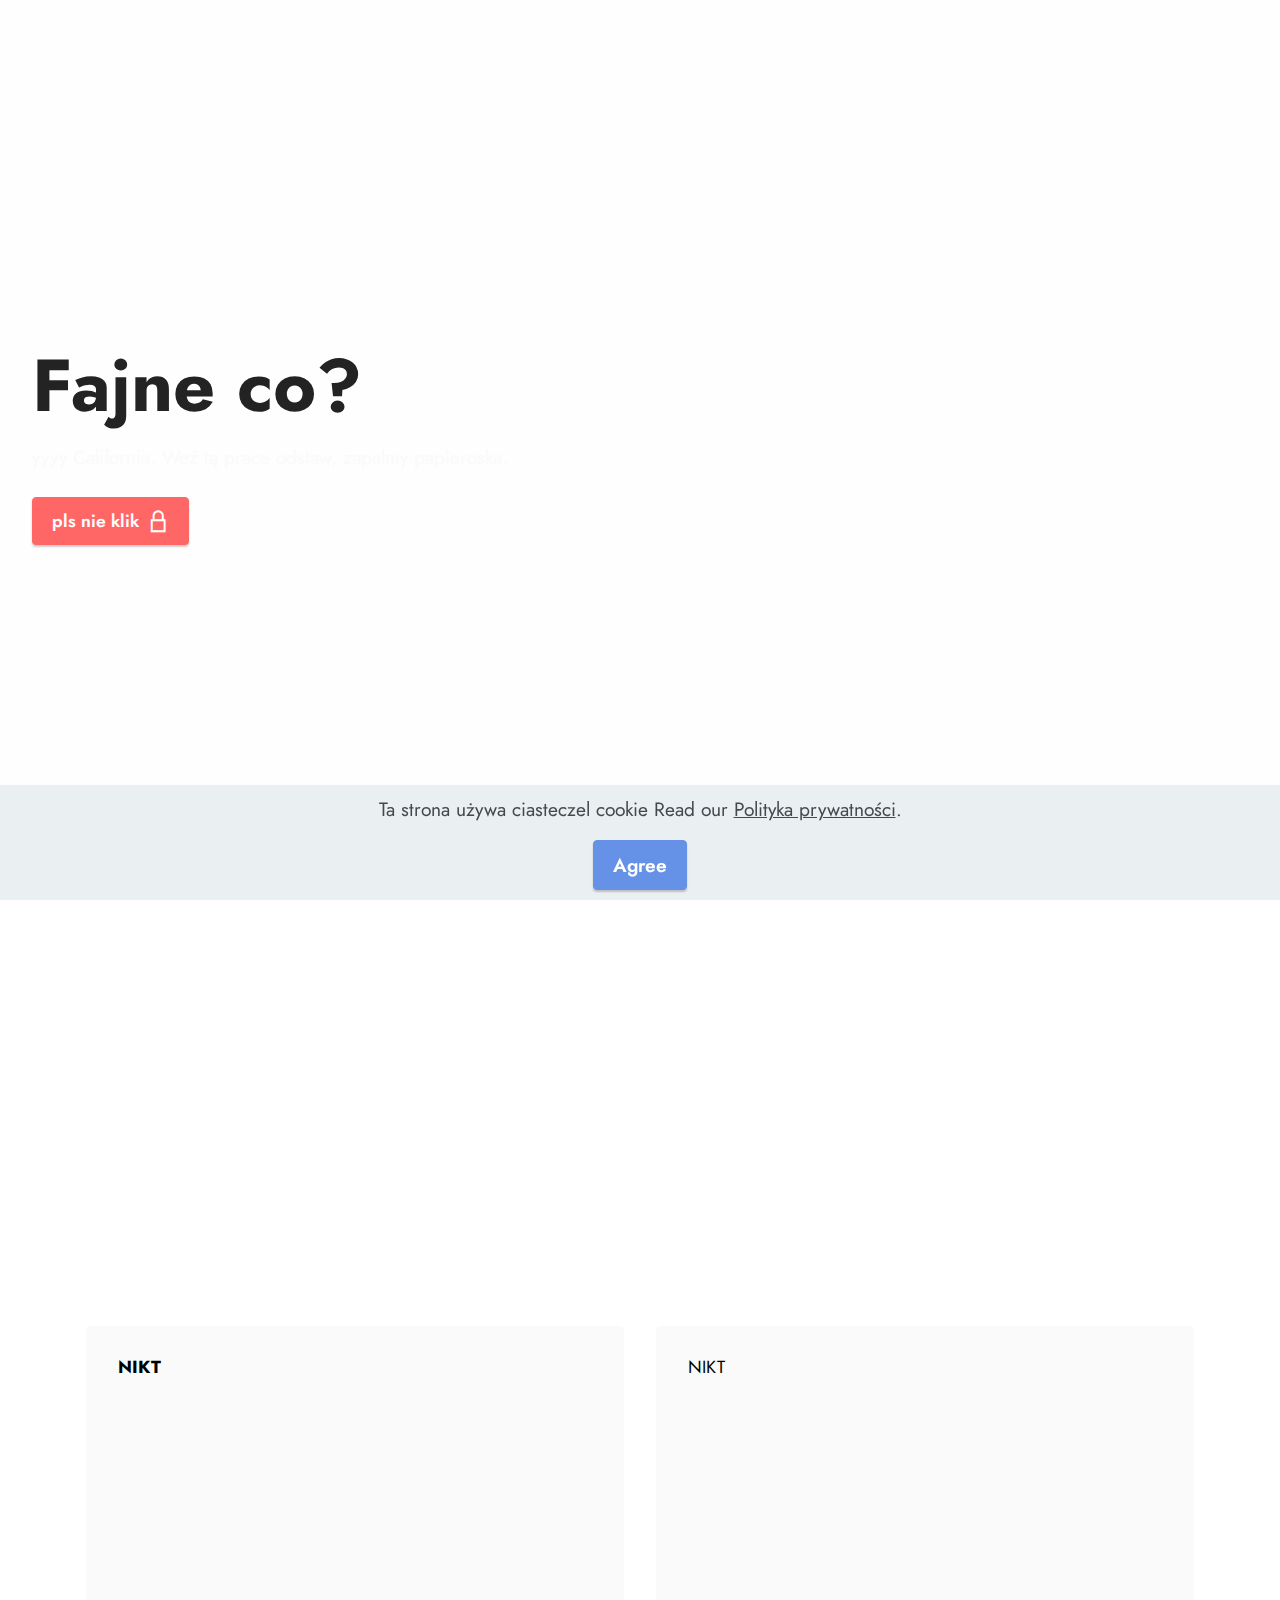
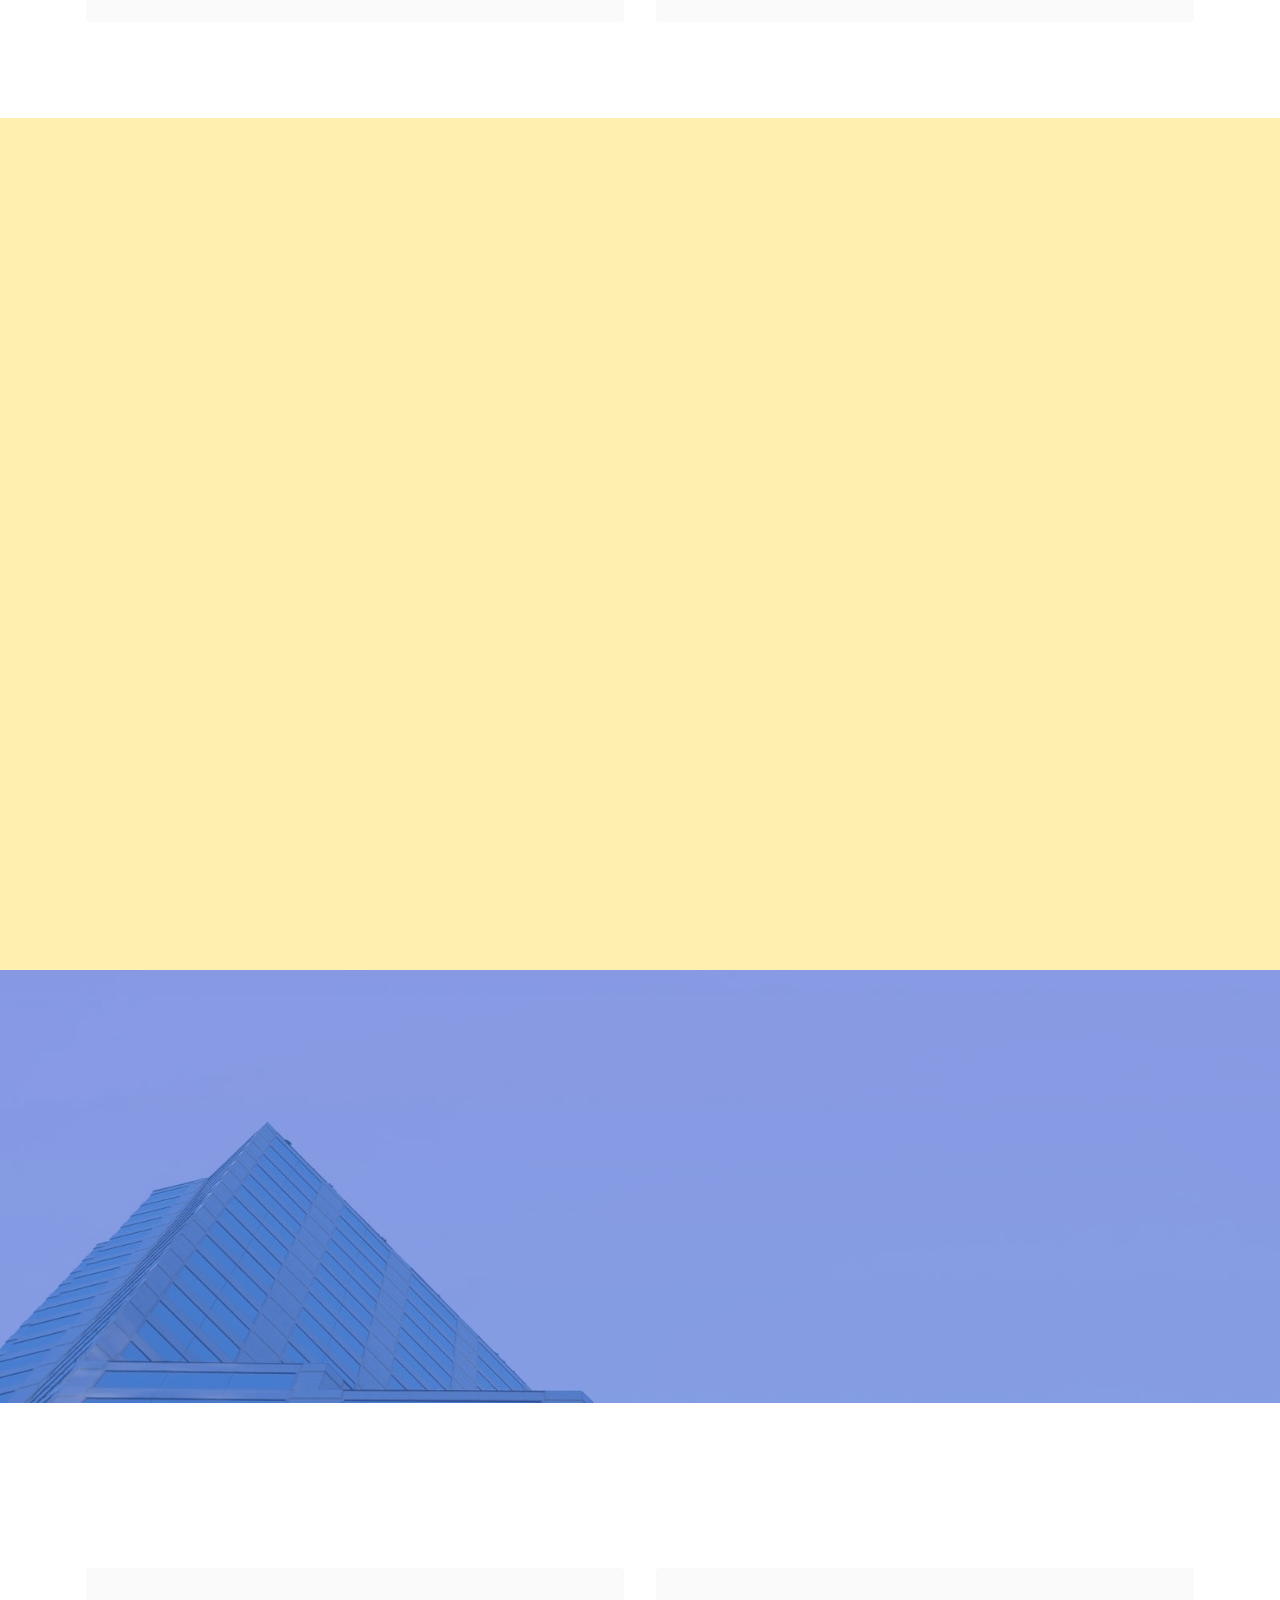
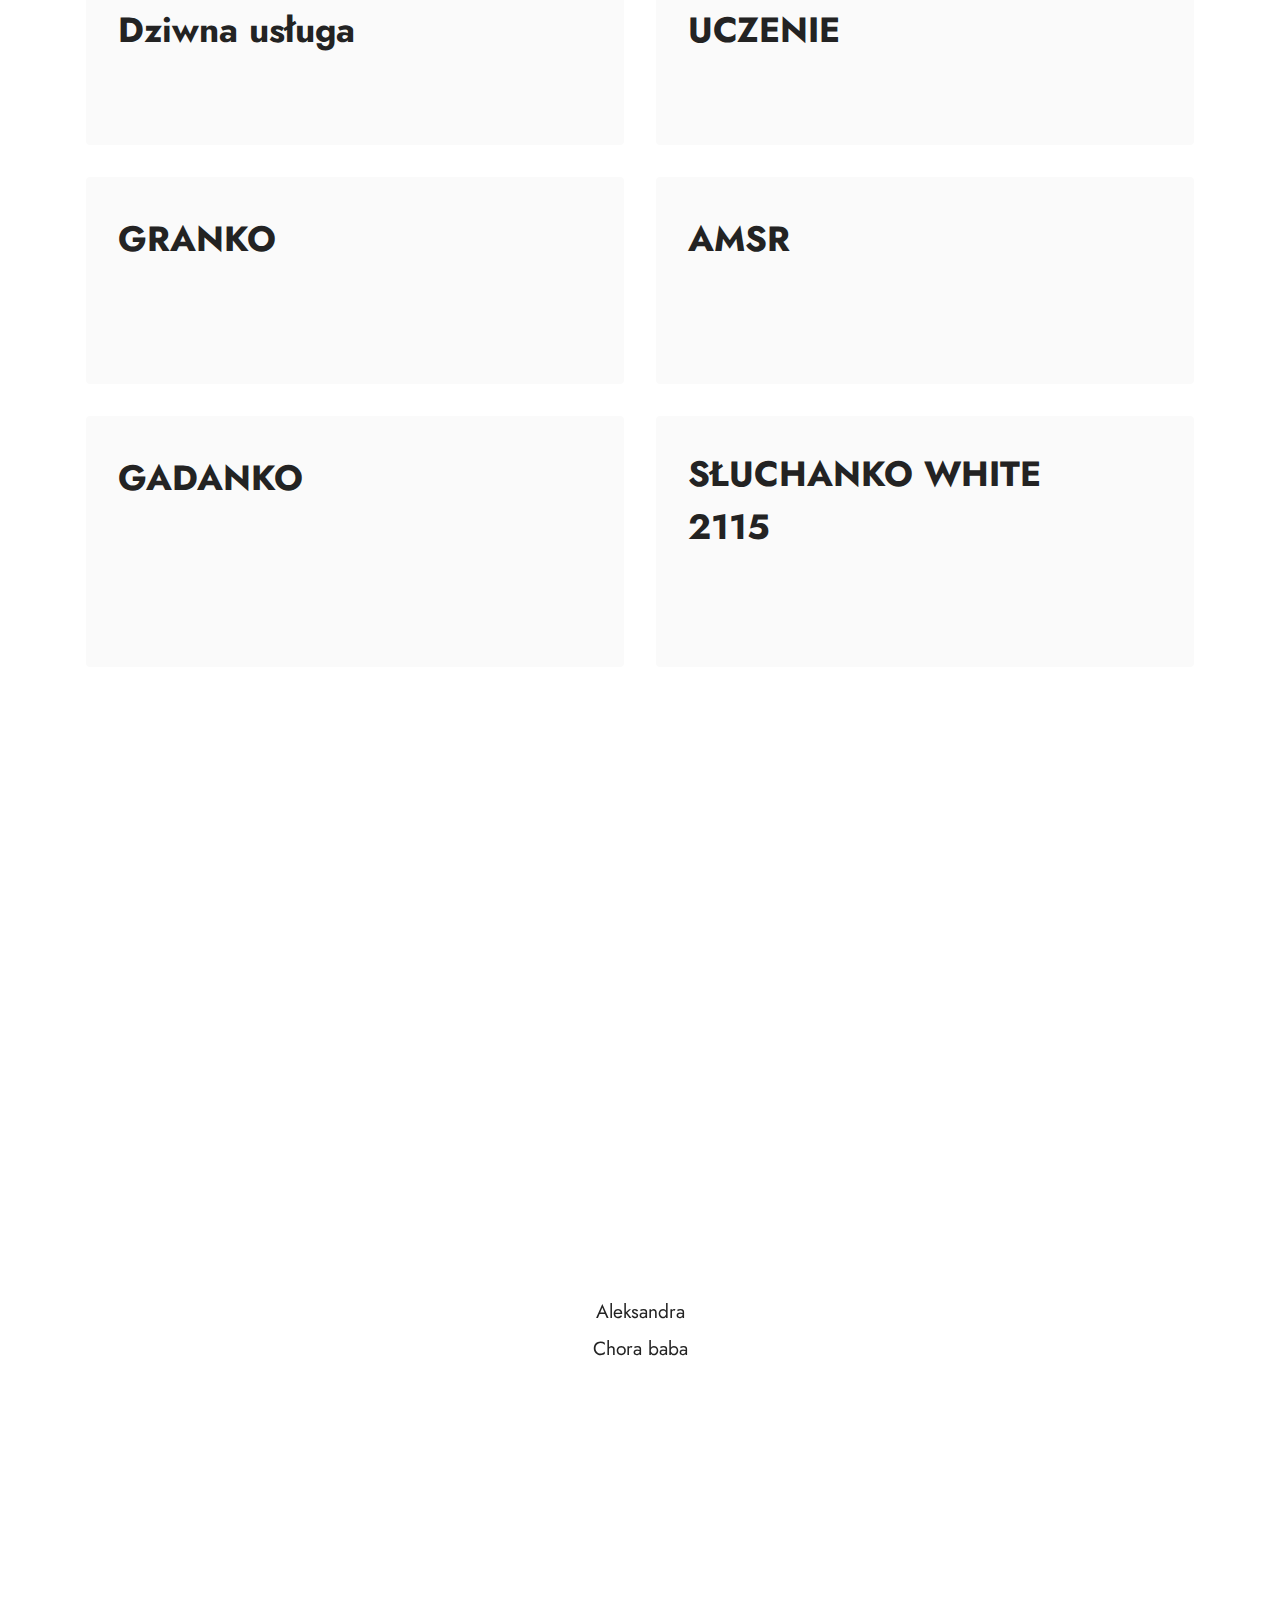
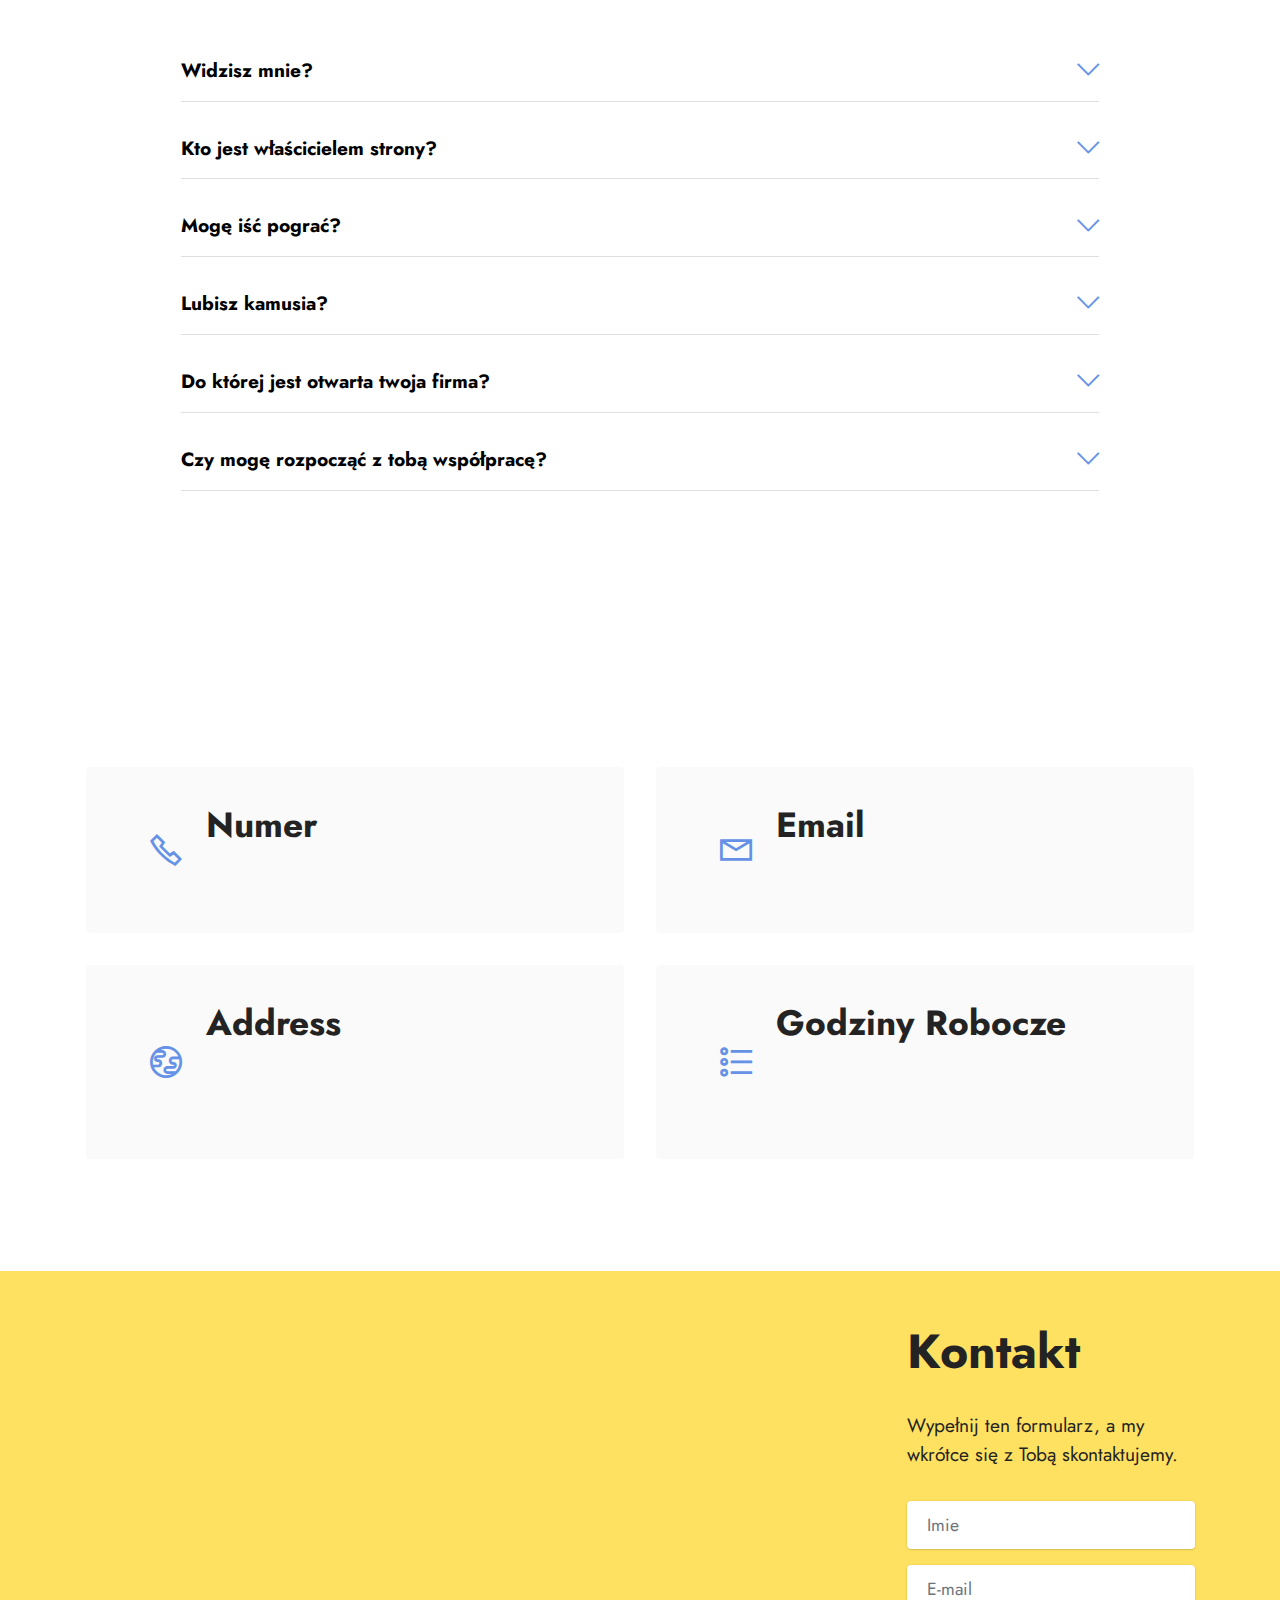
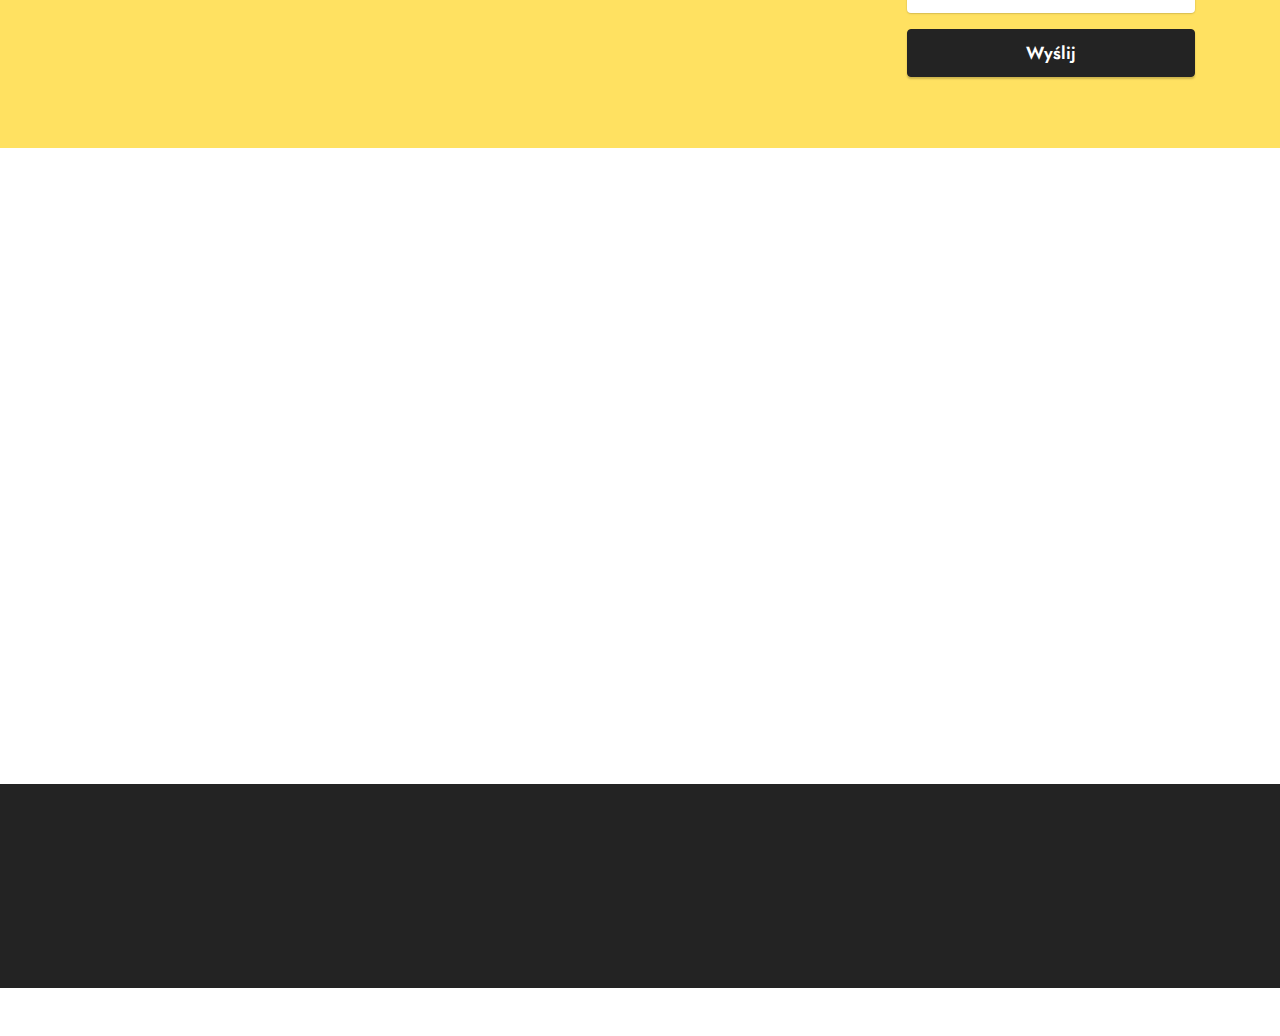
<file: index.html>
<!DOCTYPE html>
<html  >
<head>
  <!-- Site made with Mobirise Website Builder v5.5.2, https://mobirise.com -->
  <meta charset="UTF-8">
  <meta http-equiv="X-UA-Compatible" content="IE=edge">
  <meta name="generator" content="Mobirise v5.5.2, mobirise.com">
  <meta name="viewport" content="width=device-width, initial-scale=1, minimum-scale=1">
  <link rel="shortcut icon" href="assets/images/1014a2d9b45d44d49dee1a82f8d3a3f6-128x98.png" type="image/x-icon">
  <meta name="description" content="Fajny opis.">
  
  
  <title>coś</title>
  <link rel="stylesheet" href="assets/web/assets/mobirise-icons2/mobirise2.css">
  <link rel="stylesheet" href="assets/web/assets/mobirise-icons/mobirise-icons.css">
  <link rel="stylesheet" href="assets/bootstrap/css/bootstrap.min.css">
  <link rel="stylesheet" href="assets/bootstrap/css/bootstrap-grid.min.css">
  <link rel="stylesheet" href="assets/bootstrap/css/bootstrap-reboot.min.css">
  <link rel="stylesheet" href="assets/animatecss/animate.css">
  <link rel="stylesheet" href="assets/socicon/css/styles.css">
  <link rel="stylesheet" href="assets/theme/css/style.css">
  <link rel="preload" href="https://fonts.googleapis.com/css?family=Jost:100,200,300,400,500,600,700,800,900,100i,200i,300i,400i,500i,600i,700i,800i,900i&display=swap" as="style" onload="this.onload=null;this.rel='stylesheet'">
  <noscript><link rel="stylesheet" href="https://fonts.googleapis.com/css?family=Jost:100,200,300,400,500,600,700,800,900,100i,200i,300i,400i,500i,600i,700i,800i,900i&display=swap"></noscript>
  <link rel="preload" as="style" href="assets/mobirise/css/mbr-additional.css"><link rel="stylesheet" href="assets/mobirise/css/mbr-additional.css" type="text/css">
  
  
  
  
</head>
<body>
  
  <section data-bs-version="5.1" class="header1 cid-sQfX8ewOKv mbr-fullscreen" data-bg-video="https://www.youtube.com/watch?v=1WBFpkEBnN4" id="header1-m">

    

    <div class="mbr-overlay" style="opacity: 0.1; background-color: rgb(250, 250, 250);"></div>

    <div class="container-fluid">
        <div class="row">
            <div class="col-12 col-lg-6">
                <h1 class="mbr-section-title mbr-fonts-style mb-3 display-1"><strong>Fajne co?</strong></h1>
                
                <p class="mbr-text mbr-fonts-style display-7">
                    yyyy California. Weź tą prace odstaw, zapalmy papieroska.</p>
                <div class="mbr-section-btn mt-3"><a class="btn btn-secondary display-4" href="https://www.youtube.com/watch?v=aGpaW8Cs5fg"><span class="mobi-mbri mobi-mbri-lock mbr-iconfont mbr-iconfont-btn"></span>pls nie klik</a></div>
            </div>
        </div>
    </div>
</section>

<section data-bs-version="5.1" class="content4 cid-sQfXsyZBIr" id="content4-n">
    
    
    <div class="container">
        <div class="row justify-content-center">
            <div class="title col-md-12 col-lg-10">
                <h3 class="mbr-section-title mbr-fonts-style align-center mb-4 display-2"><strong>TRUDNE SPRAWY!</strong></h3>
                <h4 class="mbr-section-subtitle align-center mbr-fonts-style mb-4 display-5">Ty potrafisz coś</h4>
                
            </div>
        </div>
    </div>
</section>

<section data-bs-version="5.1" class="features4 cid-sQfYy6JCZk" id="features5-p">

    

    
    <div class="container">
        <div class="row">
            <div class="col-12 col-lg-6">
                <div class="card-wrapper">
                    <div class="row">
                        <div class="col-12 col-md-7">
                            <div class="text-wrapper">
                                <h6 class="card-subtitle mbr-fonts-style mb-2 display-4"><strong>NIKT</strong></h6>
                                <h5 class="card-title mbr-fonts-style display-5"><strong>KODOWANIE</strong></h5>
                                <p class="mbr-text mbr-fonts-style mb-5 display-4">YOU BYĆ NOOB!</p>
                                <div class="mbr-section-btn"><a href="https://www.kubanczyk.com/preorder/" class="btn btn-warning display-4">KLIK😫</a></div>
                            </div>
                        </div>
                        <div class="col-12 col-md-5">
                            <div class="img-wrapper">
                                <img src="assets/images/1.png" alt="Mobirise">
                            </div>
                        </div>
                    </div>
                </div>
            </div>
            <div class="col-12 col-lg-6">
                <div class="card-wrapper">
                    <div class="row">
                        <div class="col-12 col-md-7">
                            <div class="text-wrapper">
                                <h6 class="card-subtitle mbr-fonts-style mb-2 display-4">
                                    NIKT</h6>
                                <h5 class="card-title mbr-fonts-style display-5">
                                    <strong>MINECRAFT</strong></h5>
                                <p class="mbr-text mbr-fonts-style mb-5 display-4">YOU BYĆ PRO!</p>
                                <div class="mbr-section-btn"><a href="assets/files/lubella_plan_lekcji.pdf" class="btn btn-warning display-4">KLIK😎</a></div>
                            </div>
                        </div>
                        <div class="col-12 col-md-5">
                            <div class="img-wrapper">
                                <img src="assets/images/3.png" alt="Mobirise">
                            </div>
                        </div>
                    </div>
                </div>
            </div>
        </div>
    </div>
</section>

<section data-bs-version="5.1" class="header16 cid-sQfYISqWbT" id="header16-q">

    

    

    <div class="container">
        <div class="row justify-content-center">
            <div class="col-12 col-lg-10">
                <h1 class="mbr-section-title mbr-fonts-style mb-3 display-1"><strong>WHITE 2115</strong></h1>
                <p class="mbr-text mbr-fonts-style display-7"><strong>NIE WIEM CO TO ZA OPIS</strong></p>
                <div class="mbr-section-btn mt-3"><a class="btn btn-primary display-4" href="https://www.youtube.com/watch?v=1WBFpkEBnN4">KLIK</a></div>
                <div class="video-wrapper mt-4"><iframe class="mbr-embedded-video" src="https://www.youtube.com/embed/1WBFpkEBnN4?rel=0&amp;amp;showinfo=0&amp;autoplay=1&amp;loop=1&amp;playlist=1WBFpkEBnN4" width="1280" height="720" frameborder="0" allowfullscreen></iframe></div>
            </div>
        </div>
    </div>
</section>

<section data-bs-version="5.1" class="info3 cid-sQfXIj79m9" id="info3-o">

    

    <div class="mbr-overlay" style="opacity: 0.6; background-color: rgb(68, 121, 217);">
    </div>

    <div class="container">
        <div class="row justify-content-center">
            <div class="card col-12 col-lg-10">
                <div class="card-wrapper">
                    <div class="card-box align-center">
                        <h4 class="card-title mbr-fonts-style align-center mb-4 display-1"><strong>KLIKNIJ</strong></h4>
                        <p class="mbr-text mbr-fonts-style mb-4 display-7">
                            no kliknij</p>
                        <div class="mbr-section-btn mt-3"><a class="btn btn-warning display-4" href="https://www.youtube.com/watch?v=kVPbsokGgYY">KLIKNIJ MNIE!</a></div>
                    </div>
                </div>
            </div>
        </div>
    </div>
</section>

<section data-bs-version="5.1" class="features7 cid-sQfZuiv0pi" id="features8-t">
    <!---->
    
    
    <div class="container">
        <div class="row">
            <div class="title col-12">
                <h5 class="mbr-section-title mbr-fonts-style mb-3 display-2"><strong>USŁUGI</strong></h5>
                
            </div>
            <div class="card col-12 col-md-6">
                <div class="card-wrapper">
                    <div class="top-line">
                        <h6 class="card-title mbr-fonts-style display-5"><strong>Dziwna usługa</strong></h6>
                        <p class="mbr-text cost mbr-fonts-style display-5">39zł</p>
                    </div>
                    <div class="bottom-line">
                        <p class="mbr-text mbr-fonts-style display-7">Nie wiem możesz wymyślić.</p>
                    </div>
                </div>
            </div>
            <div class="card col-12 col-md-6">
                <div class="card-wrapper">
                    <div class="top-line">
                        <h6 class="card-title mbr-fonts-style display-5"><strong>UCZENIE</strong></h6>
                        <p class="mbr-text cost mbr-fonts-style display-5">49zł</p>
                    </div>
                    <div class="bottom-line">
                        <p class="mbr-text mbr-fonts-style display-7">Pls nie kupuj, nie lubie.&nbsp;</p>
                    </div>
                </div>
            </div>
            <div class="card col-12 col-md-6">
                <div class="card-wrapper">
                    <div class="top-line">
                        <h6 class="card-title mbr-fonts-style display-5"><strong>GRANKO</strong></h6>
                        <p class="mbr-text cost mbr-fonts-style display-5">39zł</p>
                    </div>
                    <div class="bottom-line">
                        <p class="mbr-text mbr-fonts-style display-7">
                            Jeżeli chcesz ze mną grać napisz do mnie na messengera<br>lub hangousts.</p>
                    </div>
                </div>
            </div>
            <div class="card col-12 col-md-6">
                <div class="card-wrapper">
                    <div class="top-line">
                        <h6 class="card-title mbr-fonts-style display-5"><strong>AMSR</strong></h6>
                        <p class="mbr-text cost mbr-fonts-style display-5">49zł</p>
                    </div>
                    <div class="bottom-line">
                        <p class="mbr-text mbr-fonts-style display-7">Też pls nie kupuj, nie lubie.</p>
                    </div>
                </div>
            </div>
            <div class="card col-12 col-md-6">
                <div class="card-wrapper">
                    <div class="top-line">
                        <h6 class="card-title mbr-fonts-style display-5"><strong>GADANKO</strong></h6>
                        <p class="mbr-text cost mbr-fonts-style display-5">39zł</p>
                    </div>
                    <div class="bottom-line">
                        <p class="mbr-text mbr-fonts-style display-7">Gadanko ze mną😍napisz na hangoustsie lub messenger.</p>
                    </div>
                </div>
            </div>
            <div class="card col-12 col-md-6">
                <div class="card-wrapper">
                    <div class="top-line">
                        <h6 class="card-title mbr-fonts-style display-5"><strong>SŁUCHANKO WHITE 2115</strong></h6>
                        <p class="mbr-text cost mbr-fonts-style display-5">49zł</p>
                    </div>
                    <div class="bottom-line">
                        <p class="mbr-text mbr-fonts-style display-7"><strong>Jeśli go lubisz to napisz na messie do mnie lub na hangoustsie.</strong></p>
                    </div>
                </div>
            </div>
            
            
            
            
            
            
        </div>
    </div>
</section>

<section data-bs-version="5.1" class="people5 mbr-embla cid-sQfZkDcXAX" data-bg-video="https://vimeo.com/428046504" id="people5-r">

    

    <div class="mbr-overlay" style="opacity: 0.9; background-color: rgb(255, 255, 255);">
    </div>

    <div class="position-relative text-center">
        <h3 class="mb-4 mbr-fonts-style display-2"><strong>OPINIE UŻYTKOWNIKÓW</strong></h3>

        <div class="embla" data-skip-snaps="true" data-align="center" data-auto-play-interval="5" data-draggable="true">
            <div class="embla__viewport container-fluid">
                <div class="embla__container">
                    <div class="embla__slide slider-image item" style="margin-left: 7rem; margin-right: 7rem;">
                        <div class="user">
                            <div class="user_image">
                                <div class="item-wrapper position-relative">
                                    <img src="assets/images/team3.jpg">
                                </div>
                            </div>
                            <div class="user_text mb-4">
                                <p class="mbr-fonts-style display-7">
                                    Bardzo dobra usługa, wybrałam słuchanie White 2115 ,<br>i jestem bardzo zadowolona. Chłop ma dobry gust.</p>
                            </div>
                            <div class="user_name mbr-fonts-style mb-2 display-7">Aleksandra</div>
                            <div class="user_desk mbr-fonts-style display-7">
                                Chora baba</div>
                        </div>
                    </div>
                    <div class="embla__slide slider-image item" style="margin-left: 7rem; margin-right: 7rem;">
                        <div class="user">
                            <div class="user_image">
                                <div class="item-wrapper position-relative">
                                    <img src="assets/images/team2.jpg">
                                </div>
                            </div>
                            <div class="user_text mb-4">
                                <p class="mbr-fonts-style display-7">
                                    Misztrzostwo!!.
                                </p>
                            </div>
                            <div class="user_name mbr-fonts-style mb-2 display-7"><strong>Jalapenio</strong></div>
                            <div class="user_desk mbr-fonts-style display-7">
                                nie znam</div>
                        </div>
                    </div>
                    <div class="embla__slide slider-image item" style="margin-left: 7rem; margin-right: 7rem;">
                        <div class="user">
                            <div class="user_image">
                                <div class="item-wrapper position-relative">
                                    <img src="assets/images/team1.jpg">
                                </div>
                            </div>
                            <div class="user_text mb-4">
                                <p class="mbr-fonts-style display-7">
                                    Super dało mi kopa do skakania po ścianach.
                                </p>
                            </div>
                            <div class="user_name mbr-fonts-style mb-2 display-7">
                                <strong>Bartek Małpa😛</strong></div>
                            <div class="user_desk mbr-fonts-style display-7">SZKOLNA MAŁPA</div>
                        </div>
                    </div>
                </div>
            </div>
            <button class="embla__button embla__button--prev">
                <span class="mobi-mbri mobi-mbri-arrow-prev mbr-iconfont" aria-hidden="true"></span>
                <span class="sr-only visually-hidden visually-hidden">Previous</span>
            </button>
            <button class="embla__button embla__button--next">
                <span class="mobi-mbri mobi-mbri-arrow-next mbr-iconfont" aria-hidden="true"></span>
                <span class="sr-only visually-hidden visually-hidden">Next</span>
            </button>
        </div>
    </div>
</section>

<section data-bs-version="5.1" class="content17 cid-sQfZZtWF1U" id="content17-v">

    

    
    
    <div class="container">
        
            <div class="row justify-content-center">
                <div class="col-12 col-md-10">
                    <div class="section-head align-center mb-4">
                        <h3 class="mbr-section-title mb-0 mbr-fonts-style display-2"><strong>Najczęściej zadawane pytania.</strong></h3>
                        
                    </div>
                    
                    <div id="bootstrap-toggle" class="toggle-panel accordionStyles tab-content">
                        <div class="card mb-3">
                            <div class="card-header" role="tab" id="headingOne">
                                <a role="button" class="collapsed panel-title text-black" data-toggle="collapse" data-bs-toggle="collapse" data-core="" href="#collapse1_7" aria-expanded="false" aria-controls="collapse1">
                                    <h6 class="panel-title-edit mbr-fonts-style mb-0 display-7"><strong>Widzisz mnie?</strong>
                                </h6>
                                    <span class="sign mbr-iconfont mbri-arrow-down"></span>
                                </a>
                            </div>
                            <div id="collapse1_7" class="panel-collapse noScroll collapse" role="tabpanel" aria-labelledby="headingOne">
                                <div class="panel-body">
                                    <p class="mbr-fonts-style panel-text display-7">Widzeee</p>
                                </div>
                            </div>
                        </div>
                        <div class="card mb-3">
                            <div class="card-header" role="tab" id="headingTwo">
                                <a role="button" class="collapsed panel-title text-black" data-toggle="collapse" data-bs-toggle="collapse" data-core="" href="#collapse2_7" aria-expanded="false" aria-controls="collapse2">
                                    <h6 class="panel-title-edit mbr-fonts-style mb-0 display-7"><strong>Kto jest właścicielem strony?</strong>
                                </h6>
                                    <span class="sign mbr-iconfont mbri-arrow-down"></span>
                                </a>

                            </div>
                            <div id="collapse2_7" class="panel-collapse noScroll collapse" role="tabpanel" aria-labelledby="headingTwo">
                                <div class="panel-body">
                                    <p class="mbr-fonts-style panel-text display-7">ktoś kłania się.</p>
                                </div>
                            </div>
                        </div>
                        <div class="card mb-3">
                            <div class="card-header" role="tab" id="headingThree">
                                <a role="button" class="collapsed panel-title text-black" data-toggle="collapse" data-bs-toggle="collapse" data-core="" href="#collapse3_7" aria-expanded="false" aria-controls="collapse3">
                                    <h6 class="panel-title-edit mbr-fonts-style mb-0 display-7"><strong>Mogę iść pograć?</strong>
                                </h6>
                                    <span class="sign mbr-iconfont mbri-arrow-down"></span>
                                </a>
                            </div>
                            <div id="collapse3_7" class="panel-collapse noScroll collapse" role="tabpanel" aria-labelledby="headingThree">
                                <div class="panel-body">
                                    <p class="mbr-fonts-style panel-text display-7">Tak ale ze mną</p>
                                </div>
                            </div>
                        </div>
                        <div class="card mb-3">
                            <div class="card-header" role="tab" id="headingThree">
                                <a role="button" class="collapsed panel-title text-black" data-toggle="collapse" data-bs-toggle="collapse" data-core="" href="#collapse4_7" aria-expanded="false" aria-controls="collapse4">
                                    <h6 class="panel-title-edit mbr-fonts-style mb-0 display-7"><strong>Lubisz kamusia?</strong>
                                </h6>
                                    <span class="sign mbr-iconfont mbri-arrow-down"></span>
                                </a>
                            </div>
                            <div id="collapse4_7" class="panel-collapse noScroll collapse" role="tabpanel" aria-labelledby="headingThree">
                                <div class="panel-body">
                                    <p class="mbr-fonts-style panel-text display-7">
                                       nigdy w życiuu</p>
                                </div>
                            </div>
                        </div>
                        <div class="card mb-3">
                            <div class="card-header" role="tab" id="headingThree">
                                <a role="button" class="collapsed panel-title text-black" data-toggle="collapse" data-bs-toggle="collapse" data-core="" href="#collapse5_7" aria-expanded="false" aria-controls="collapse5">
                                   <h6 class="panel-title-edit mbr-fonts-style mb-0 display-7"><strong>Do której jest otwarta twoja firma?</strong></h6>
                                        <span class="mbr-iconfont mobi-mbri-arrow-down mobi-mbri"></span>
                                </a>
                            </div>
                            <div id="collapse5_7" class="panel-collapse noScroll collapse" role="tabpanel" aria-labelledby="headingThree">
                                <div class="panel-body">
                                    <p class="mbr-fonts-style panel-text display-7">Czytaj na dole!</p>
                                </div>
                            </div>
                        </div>
                        <div class="card mb-3">
                            <div class="card-header" role="tab" id="headingThree">
                                <a role="button" class="collapsed panel-title text-black" data-toggle="collapse" data-bs-toggle="collapse" data-core="" href="#collapse6_7" aria-expanded="false" aria-controls="collapse6">
                                    <h6 class="panel-title-edit mbr-fonts-style mb-0 display-7"><strong>Czy mogę rozpocząć z tobą współpracę?</strong></h6>
                                    <span class="mbr-iconfont mobi-mbri-arrow-down mobi-mbri"></span>
                                </a>
                            </div>
                            <div id="collapse6_7" class="panel-collapse noScroll collapse" role="tabpanel" aria-labelledby="headingThree">
                                <div class="panel-body">
                                    <p class="mbr-fonts-style panel-text display-7">Nie</p>
                                </div>
                            </div>
                        </div>
                    </div>
                </div>
            </div>
        </div>
</section>

<section data-bs-version="5.1" class="contacts2 cid-sQg0oUAOuH" id="contacts2-w">
    <!---->
    
    
    <div class="container">
        <div class="mbr-section-head">
            <h3 class="mbr-section-title mbr-fonts-style align-center mb-0 display-2"><strong>Kontakty</strong></h3>
            
        </div>
        <div class="row justify-content-center mt-4">
            <div class="card col-12 col-md-6">
                <div class="card-wrapper">
                    <div class="image-wrapper">
                        <span class="mbr-iconfont mobi-mbri-phone mobi-mbri"></span>
                    </div>
                    <div class="text-wrapper">
                        <h6 class="card-title mbr-fonts-style mb-1 display-5"><strong>Numer</strong></h6>
                        <p class="mbr-text mbr-fonts-style display-7">997</p>
                    </div>
                </div>
            </div>
            <div class="card col-12 col-md-6">
                <div class="card-wrapper">
                    <div class="image-wrapper">
                        <span class="mbr-iconfont mobi-mbri-letter mobi-mbri"></span>
                    </div>
                    <div class="text-wrapper">
                        <h6 class="card-title mbr-fonts-style mb-1 display-5">
                            <strong>Email</strong></h6>
                        <p class="mbr-text mbr-fonts-style display-7">pan_pawel29@op.pl</p>
                    </div>
                </div>
            </div>
            <div class="card col-12 col-md-6">
                <div class="card-wrapper">
                    <div class="image-wrapper">
                        <span class="mbr-iconfont mobi-mbri-globe mobi-mbri"></span>
                    </div>
                    <div class="text-wrapper">
                        <h6 class="card-title mbr-fonts-style mb-1 display-5">
                            <strong>Address</strong>
                        </h6>
                        <p class="mbr-text mbr-fonts-style display-7">UP Warszawa 150 FILIP ERNEST PANEK
<br>Sarmacka 5, 02-975 Warszawa</p>
                    </div>
                </div>
            </div>
            <div class="card col-12 col-md-6">
                <div class="card-wrapper">
                    <div class="image-wrapper">
                        <span class="mbr-iconfont mobi-mbri-bulleted-list mobi-mbri"></span>
                    </div>
                    <div class="text-wrapper">
                        <h6 class="card-title mbr-fonts-style mb-1 display-5">
                            <strong>Godziny Robocze</strong></h6>
                        <p class="mbr-text mbr-fonts-style display-7">17:59 - 18:00
                        </p>
                    </div>
                </div>
            </div>
        </div>
    </div>
</section>

<section data-bs-version="5.1" class="form3 cid-sQjTBnhUpr" id="form3-z">

    

    

    <div class="container-fluid">
        <div class="row justify-content-center">
            <div class="col-lg-7 col-12">
                <div class="image-wrapper">
                    <img class="w-100" src="assets/images/features6.jpg" alt="Mobirise">
                </div>
            </div>
            <div class="col-lg-3 offset-lg-1 mbr-form" data-form-type="formoid">
                <form action="https://mobirise.eu/" method="POST" class="mbr-form form-with-styler" data-form-title="Form Name"><input type="hidden" name="email" data-form-email="true" value="1cJbAnRSBBYuPQWGgoXXZt+omB36IR6ybIuFo3mWBHL/CQB8JoPoSWczan3SXYN+BmH6sM5sYsPqeDLM9AhdzCBveRwcjK3/zUPWmbrWhgEHc44DtVIyiYtIvkx9jRWm">
                    <div class="row">
                        <div hidden="hidden" data-form-alert="" class="alert alert-success col-12">Dziękujemy za pomoc w rozwijaniu naszej strony!</div>
                        <div hidden="hidden" data-form-alert-danger="" class="alert alert-danger col-12">Oops...! some
                            problem!</div>
                    </div>
                    <div class="dragArea row">
                        <div class="col-lg-12 col-md-12 col-sm-12">
                            <h1 class="mbr-section-title mb-4 display-2">
                                <strong>Kontakt</strong></h1>
                        </div>
                        <div class="col-lg-12 col-md-12 col-sm-12">
                            <p class="mbr-text mbr-fonts-style mb-4 display-7">Wypełnij ten formularz, a my wkrótce się z Tobą skontaktujemy.</p>
                        </div>
                        <div data-for="name" class="col-lg-12 col-md col-sm-12 form-group mb-3">
                            <input type="text" name="name" placeholder="Imie" data-form-field="name" class="form-control" value="" id="name-form3-z">
                        </div>
                        <div class="col-lg-12 col-md col-sm-12 form-group mb-3" data-for="email">
                            <input type="email" name="email" placeholder="E-mail" data-form-field="email" class="form-control" value="" id="email-form3-z">
                        </div>
                        <div class="col-md-auto col-12 mbr-section-btn"><button type="submit" class="btn btn-black display-4">Wyślij</button></div>
                    </div>
                </form>
            </div>
            <div class="offset-lg-1"></div>
        </div>
    </div>
</section>

<section data-bs-version="5.1" class="clients1 cid-sQfZRXB3lC" id="clients1-u">
    
    <div class="images-container container">
        <div class="mbr-section-head">
            
            
            
        </div>
        <div class="row justify-content-center mt-4">
            <div class="col-md-3 card">
                <img src="assets/images/1.png">
            </div>
            <div class="col-md-3 card">
                <img src="assets/images/2.png">
            </div>
            <div class="col-md-3 card">
                <img src="assets/images/3.png">
            </div>
            <div class="col-md-3 card">
                <img src="assets/images/4.png">
            </div>
            <div class="col-md-3 card">
                <img src="assets/images/2.png">
            </div>
            <div class="col-md-3 card">
                <img src="assets/images/3.png">
            </div>
            <div class="col-md-3 card">
                <img src="assets/images/4.png">
            </div>
            <div class="col-md-3 card">
                <img src="assets/images/5.png">
            </div>
        </div>
    </div>
</section>

<section data-bs-version="5.1" class="contacts4 cid-sQg0vjgTWG" id="contacts4-x">

    

    

    <div class="container">
        <div class="row align-items-center justify-content-center">
            <div class="text-content col-12 col-md-6">
                <h2 class="mbr-section-title mbr-fonts-style display-2">
                    <strong>Zaobserwuj nas!</strong></h2>
                <p class="mbr-text mbr-fonts-style display-7">Możesz nasz zaobserwować na Social Mediach!</p>
            </div>
            <div class="icons d-flex align-items-center col-12 col-md-6 justify-content-end mt-md-0 mt-2 flex-wrap">
                <a href="https://twitter.com/lubie_wybuchy" target="_blank">
                    <span class="mbr-iconfont mbr-iconfont-social socicon-twitter socicon"></span>
                </a>
                <a href="https://steamcommunity.com/profiles/76561198337242013/" target="_blank">
                    <span class="mbr-iconfont mbr-iconfont-social socicon-steam socicon"></span>
                </a>
                <a href="https://www.youtube.com/channel/UCvwdJqOMhXr-dNl2K6qTlOw" target="_blank">
                    <span class="mbr-iconfont mbr-iconfont-social socicon-youtube socicon"></span>
                </a>
                <a href="https://www.instagram.com/2115white/?hl=pl" target="_blank">
                    <span class="mbr-iconfont mbr-iconfont-social socicon-instagram socicon"></span>
                </a>
                
                
                
                
                
                
            </div>
        </div>
    </div>
    
</section>

<section data-bs-version="5.1" class="footer3 cid-s48P1Icc8J" once="footers" id="footer3-i">

    

    

    <div class="container">
        <div class="media-container-row align-center mbr-white">
            <div class="row row-links">
                <ul class="foot-menu">
                    
                    
                    
                    
                    
                <li class="foot-menu-item mbr-fonts-style display-7"><a href="https://discord.gg/ekipatk" class="text-primary">Centrum pomocy!</a></li><li class="foot-menu-item mbr-fonts-style display-7"><a href="https://deal.kinguin.net/blackfridaysale?r=yoshi&cid=27820c0e&utm_campaign=YoshihitoMayo%20Campaign&utm_source=partner&utm_medium=yoshihitomayo" class="text-primary">xd</a><br><br></li><li class="foot-menu-item mbr-fonts-style display-7"><a href="https://accounts.snapchat.com/accounts/snapcodes" class="text-primary">coś fajnego!</a></li></ul>
            </div>
            <div class="row social-row">
                <div class="social-list align-right pb-2">
                    
                    
                    
                    
                    
                    
                <div class="soc-item">
                        <a href="https://twitter.com/mobirise" target="_blank">
                            <span class="socicon-twitter socicon mbr-iconfont mbr-iconfont-social"></span>
                        </a>
                    </div><div class="soc-item">
                        <a href="https://www.facebook.com/pages/Mobirise/1616226671953247" target="_blank">
                            <span class="socicon-facebook socicon mbr-iconfont mbr-iconfont-social"></span>
                        </a>
                    </div><div class="soc-item">
                        <a href="https://www.youtube.com/c/mobirise" target="_blank">
                            <span class="socicon-youtube socicon mbr-iconfont mbr-iconfont-social"></span>
                        </a>
                    </div><div class="soc-item">
                        <a href="https://instagram.com/mobirise" target="_blank">
                            <span class="mbr-iconfont mbr-iconfont-social socicon-instagram socicon"></span>
                        </a>
                    </div></div>
            </div>
            <div class="row row-copirayt">
                <p class="mbr-text mb-0 mbr-fonts-style mbr-white align-center display-7">
                    © Arasaka 2021 Dziwczy. All Rights Reserved.
                </p>
            </div>
        </div>
    </div>
</section><section style="background-color: #fff; font-family: -apple-system, BlinkMacSystemFont, 'Segoe UI', 'Roboto', 'Helvetica Neue', Arial, sans-serif; color:#aaa; font-size:12px; padding: 0; align-items: center; display: flex;"><a href="https://mobirise.site/k" style="flex: 1 1; height: 3rem; padding-left: 1rem;"></a><p style="flex: 0 0 auto; margin:0; padding-right:1rem;"><a href="https://mobirise.site/t" style="color:#aaa;">Created</a> with Mobirise website template</p></section><script src="assets/bootstrap/js/bootstrap.bundle.min.js"></script>  <script src="assets/web/assets/cookies-alert-plugin/cookies-alert-core.js"></script>  <script src="assets/web/assets/cookies-alert-plugin/cookies-alert-script.js"></script>  <script src="assets/smoothscroll/smooth-scroll.js"></script>  <script src="assets/ytplayer/index.js"></script>  <script src="assets/vimeoplayer/player.js"></script>  <script src="assets/playervimeo/vimeo_player.js"></script>  <script src="assets/embla/embla.min.js"></script>  <script src="assets/embla/script.js"></script>  <script src="assets/mbr-switch-arrow/mbr-switch-arrow.js"></script>  <script src="assets/sociallikes/social-likes.js"></script>  <script src="assets/theme/js/script.js"></script>  <script src="assets/formoid/formoid.min.js"></script>  
  
  
<input name="cookieData" type="hidden" data-cookie-customDialogSelector='null' data-cookie-colorText='#424a4d' data-cookie-colorBg='rgba(234, 239, 241, 0.99)' data-cookie-textButton='Agree' data-cookie-colorButton='' data-cookie-colorLink='#424a4d' data-cookie-underlineLink='true' data-cookie-text="Ta strona używa ciasteczel cookie Read our <a href='polityka-prywatnosci.html'>Polityka prywatności</a>.">
   <div id="scrollToTop" class="scrollToTop mbr-arrow-up"><a style="text-align: center;"><i class="mbr-arrow-up-icon mbr-arrow-up-icon-cm cm-icon cm-icon-smallarrow-up"></i></a></div>
    <input name="animation" type="hidden">
  </body>
</html>
</file>
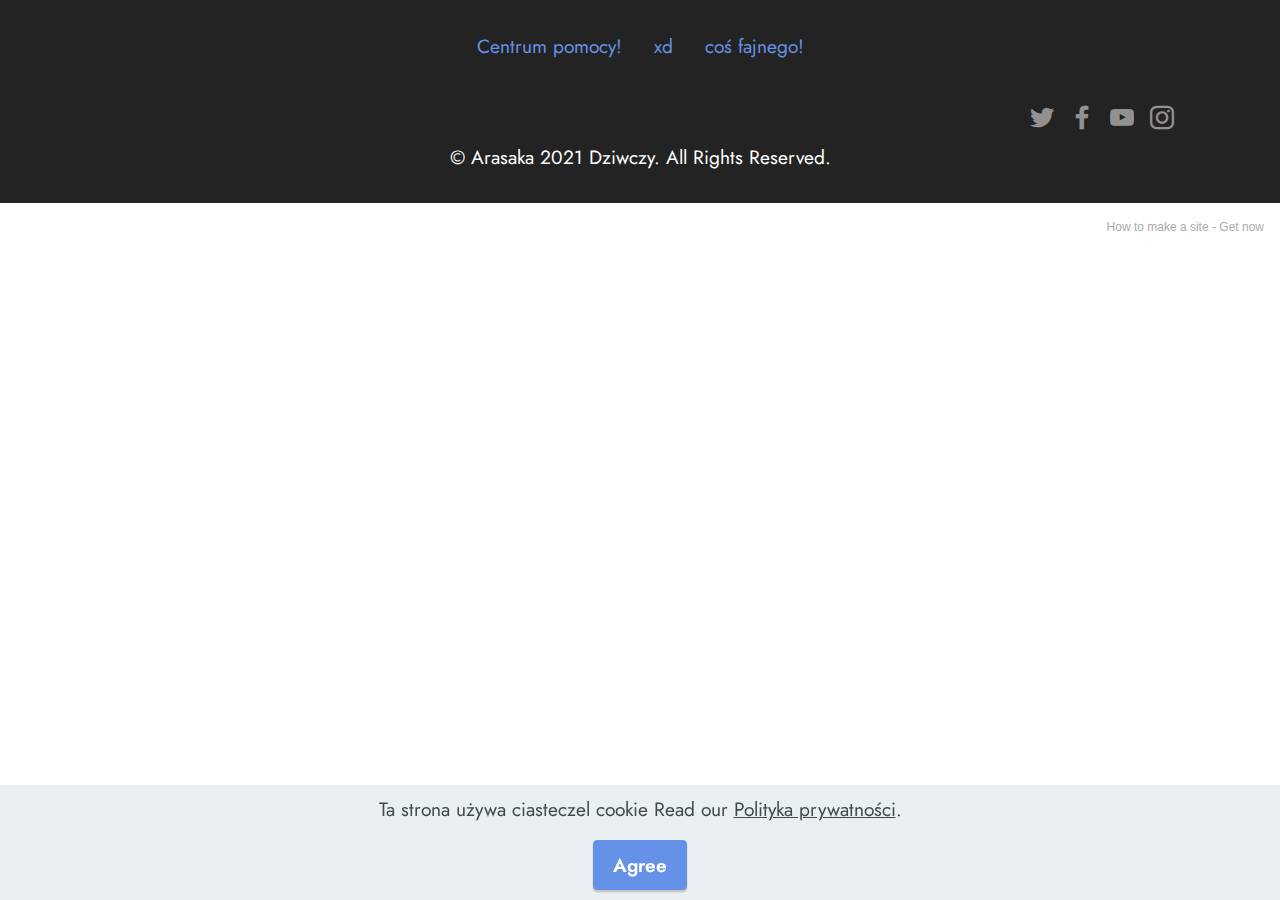
<file: polityka-prywatnosci.html>
<!DOCTYPE html>
<html  >
<head>
  <!-- Site made with Mobirise Website Builder v5.5.2, https://mobirise.com -->
  <meta charset="UTF-8">
  <meta http-equiv="X-UA-Compatible" content="IE=edge">
  <meta name="generator" content="Mobirise v5.5.2, mobirise.com">
  <meta name="viewport" content="width=device-width, initial-scale=1, minimum-scale=1">
  <link rel="shortcut icon" href="assets/images/1014a2d9b45d44d49dee1a82f8d3a3f6-128x98.png" type="image/x-icon">
  <meta name="description" content="Fajny opis.">
  
  
  <title>Polityka Prywatności</title>
  <link rel="stylesheet" href="assets/bootstrap/css/bootstrap.min.css">
  <link rel="stylesheet" href="assets/bootstrap/css/bootstrap-grid.min.css">
  <link rel="stylesheet" href="assets/bootstrap/css/bootstrap-reboot.min.css">
  <link rel="stylesheet" href="assets/animatecss/animate.css">
  <link rel="stylesheet" href="assets/socicon/css/styles.css">
  <link rel="stylesheet" href="assets/theme/css/style.css">
  <link rel="preload" href="https://fonts.googleapis.com/css?family=Jost:100,200,300,400,500,600,700,800,900,100i,200i,300i,400i,500i,600i,700i,800i,900i&display=swap" as="style" onload="this.onload=null;this.rel='stylesheet'">
  <noscript><link rel="stylesheet" href="https://fonts.googleapis.com/css?family=Jost:100,200,300,400,500,600,700,800,900,100i,200i,300i,400i,500i,600i,700i,800i,900i&display=swap"></noscript>
  <link rel="preload" as="style" href="assets/mobirise/css/mbr-additional.css"><link rel="stylesheet" href="assets/mobirise/css/mbr-additional.css" type="text/css">
  
  
  
  
</head>
<body>
  
  <section data-bs-version="5.1" class="footer3 cid-s48P1Icc8J" once="footers" id="footer3-y">

    

    

    <div class="container">
        <div class="media-container-row align-center mbr-white">
            <div class="row row-links">
                <ul class="foot-menu">
                    
                    
                    
                    
                    
                <li class="foot-menu-item mbr-fonts-style display-7"><a href="https://discord.gg/ekipatk" class="text-primary">Centrum pomocy!</a></li><li class="foot-menu-item mbr-fonts-style display-7"><a href="https://deal.kinguin.net/blackfridaysale?r=yoshi&cid=27820c0e&utm_campaign=YoshihitoMayo%20Campaign&utm_source=partner&utm_medium=yoshihitomayo" class="text-primary">xd</a><br><br></li><li class="foot-menu-item mbr-fonts-style display-7"><a href="https://accounts.snapchat.com/accounts/snapcodes" class="text-primary">coś fajnego!</a></li></ul>
            </div>
            <div class="row social-row">
                <div class="social-list align-right pb-2">
                    
                    
                    
                    
                    
                    
                <div class="soc-item">
                        <a href="https://twitter.com/mobirise" target="_blank">
                            <span class="socicon-twitter socicon mbr-iconfont mbr-iconfont-social"></span>
                        </a>
                    </div><div class="soc-item">
                        <a href="https://www.facebook.com/pages/Mobirise/1616226671953247" target="_blank">
                            <span class="socicon-facebook socicon mbr-iconfont mbr-iconfont-social"></span>
                        </a>
                    </div><div class="soc-item">
                        <a href="https://www.youtube.com/c/mobirise" target="_blank">
                            <span class="socicon-youtube socicon mbr-iconfont mbr-iconfont-social"></span>
                        </a>
                    </div><div class="soc-item">
                        <a href="https://instagram.com/mobirise" target="_blank">
                            <span class="mbr-iconfont mbr-iconfont-social socicon-instagram socicon"></span>
                        </a>
                    </div></div>
            </div>
            <div class="row row-copirayt">
                <p class="mbr-text mb-0 mbr-fonts-style mbr-white align-center display-7">
                    © Arasaka 2021 Dziwczy. All Rights Reserved.
                </p>
            </div>
        </div>
    </div>
</section><section style="background-color: #fff; font-family: -apple-system, BlinkMacSystemFont, 'Segoe UI', 'Roboto', 'Helvetica Neue', Arial, sans-serif; color:#aaa; font-size:12px; padding: 0; align-items: center; display: flex;"><a href="https://mobirise.site/s" style="flex: 1 1; height: 3rem; padding-left: 1rem;"></a><p style="flex: 0 0 auto; margin:0; padding-right:1rem;">How to make a site - <a href="https://mobirise.site/x" style="color:#aaa;">Get now</a></p></section><script src="assets/bootstrap/js/bootstrap.bundle.min.js"></script>  <script src="assets/web/assets/cookies-alert-plugin/cookies-alert-core.js"></script>  <script src="assets/web/assets/cookies-alert-plugin/cookies-alert-script.js"></script>  <script src="assets/smoothscroll/smooth-scroll.js"></script>  <script src="assets/ytplayer/index.js"></script>  <script src="assets/theme/js/script.js"></script>  
  
  
<input name="cookieData" type="hidden" data-cookie-customDialogSelector='null' data-cookie-colorText='#424a4d' data-cookie-colorBg='rgba(234, 239, 241, 0.99)' data-cookie-textButton='Agree' data-cookie-colorButton='' data-cookie-colorLink='#424a4d' data-cookie-underlineLink='true' data-cookie-text="Ta strona używa ciasteczel cookie Read our <a href='polityka-prywatnosci.html'>Polityka prywatności</a>.">
   <div id="scrollToTop" class="scrollToTop mbr-arrow-up"><a style="text-align: center;"><i class="mbr-arrow-up-icon mbr-arrow-up-icon-cm cm-icon cm-icon-smallarrow-up"></i></a></div>
    <input name="animation" type="hidden">
  </body>
</html>
</file>
<file: assets/web/assets/mobirise-icons2/mobirise2.css>
@font-face {
  font-family: 'Moririse2';
  font-display: swap;
  src:  url('mobirise2.eot?f2bix4');
  src:  url('mobirise2.eot?f2bix4#iefix') format('embedded-opentype'),
    url('mobirise2.ttf?f2bix4') format('truetype'),
    url('mobirise2.woff?f2bix4') format('woff'),
    url('mobirise2.svg?f2bix4#mobirise2') format('svg');
  font-weight: normal;
  font-style: normal;
}

[class^="mobi-"], [class*=" mobi-"] {
  /* use !important to prevent issues with browser extensions that change fonts */
  font-family: 'Moririse2' !important;
  speak: none;
  font-style: normal;
  font-weight: normal;
  font-variant: normal;
  text-transform: none;
  line-height: 1;

  /* Better Font Rendering =========== */
  -webkit-font-smoothing: antialiased;
  -moz-osx-font-smoothing: grayscale;
}

.mobi-mbri-add-submenu:before {
  content: "\e900";
}
.mobi-mbri-alert:before {
  content: "\e901";
}
.mobi-mbri-align-center:before {
  content: "\e902";
}
.mobi-mbri-align-justify:before {
  content: "\e903";
}
.mobi-mbri-align-left:before {
  content: "\e904";
}
.mobi-mbri-align-right:before {
  content: "\e905";
}
.mobi-mbri-android:before {
  content: "\e906";
}
.mobi-mbri-apple:before {
  content: "\e907";
}
.mobi-mbri-arrow-down:before {
  content: "\e908";
}
.mobi-mbri-arrow-next:before {
  content: "\e909";
}
.mobi-mbri-arrow-prev:before {
  content: "\e90a";
}
.mobi-mbri-arrow-up:before {
  content: "\e90b";
}
.mobi-mbri-bold:before {
  content: "\e90c";
}
.mobi-mbri-bookmark:before {
  content: "\e90d";
}
.mobi-mbri-bootstrap:before {
  content: "\e90e";
}
.mobi-mbri-briefcase:before {
  content: "\e90f";
}
.mobi-mbri-browse:before {
  content: "\e910";
}
.mobi-mbri-bulleted-list:before {
  content: "\e911";
}
.mobi-mbri-calendar:before {
  content: "\e912";
}
.mobi-mbri-camera:before {
  content: "\e913";
}
.mobi-mbri-cart-add:before {
  content: "\e914";
}
.mobi-mbri-cart-full:before {
  content: "\e915";
}
.mobi-mbri-cash:before {
  content: "\e916";
}
.mobi-mbri-change-style:before {
  content: "\e917";
}
.mobi-mbri-chat:before {
  content: "\e918";
}
.mobi-mbri-clock:before {
  content: "\e919";
}
.mobi-mbri-close:before {
  content: "\e91a";
}
.mobi-mbri-cloud:before {
  content: "\e91b";
}
.mobi-mbri-code:before {
  content: "\e91c";
}
.mobi-mbri-contact-form:before {
  content: "\e91d";
}
.mobi-mbri-credit-card:before {
  content: "\e91e";
}
.mobi-mbri-cursor-click:before {
  content: "\e91f";
}
.mobi-mbri-cust-feedback:before {
  content: "\e920";
}
.mobi-mbri-database:before {
  content: "\e921";
}
.mobi-mbri-delivery:before {
  content: "\e922";
}
.mobi-mbri-desktop:before {
  content: "\e923";
}
.mobi-mbri-devices:before {
  content: "\e924";
}
.mobi-mbri-down:before {
  content: "\e925";
}
.mobi-mbri-download-2:before {
  content: "\e926";
}
.mobi-mbri-download:before {
  content: "\e927";
}
.mobi-mbri-drag-n-drop-2:before {
  content: "\e928";
}
.mobi-mbri-drag-n-drop:before {
  content: "\e929";
}
.mobi-mbri-edit-2:before {
  content: "\e92a";
}
.mobi-mbri-edit:before {
  content: "\e92b";
}
.mobi-mbri-error:before {
  content: "\e92c";
}
.mobi-mbri-extension:before {
  content: "\e92d";
}
.mobi-mbri-features:before {
  content: "\e92e";
}
.mobi-mbri-file:before {
  content: "\e92f";
}
.mobi-mbri-flag:before {
  content: "\e930";
}
.mobi-mbri-folder:before {
  content: "\e931";
}
.mobi-mbri-gift:before {
  content: "\e932";
}
.mobi-mbri-github:before {
  content: "\e933";
}
.mobi-mbri-globe-2:before {
  content: "\e934";
}
.mobi-mbri-globe:before {
  content: "\e935";
}
.mobi-mbri-growing-chart:before {
  content: "\e936";
}
.mobi-mbri-hearth:before {
  content: "\e937";
}
.mobi-mbri-help:before {
  content: "\e938";
}
.mobi-mbri-home:before {
  content: "\e939";
}
.mobi-mbri-hot-cup:before {
  content: "\e93a";
}
.mobi-mbri-idea:before {
  content: "\e93b";
}
.mobi-mbri-image-gallery:before {
  content: "\e93c";
}
.mobi-mbri-image-slider:before {
  content: "\e93d";
}
.mobi-mbri-info:before {
  content: "\e93e";
}
.mobi-mbri-italic:before {
  content: "\e93f";
}
.mobi-mbri-key:before {
  content: "\e940";
}
.mobi-mbri-laptop:before {
  content: "\e941";
}
.mobi-mbri-layers:before {
  content: "\e942";
}
.mobi-mbri-left-right:before {
  content: "\e943";
}
.mobi-mbri-left:before {
  content: "\e944";
}
.mobi-mbri-letter:before {
  content: "\e945";
}
.mobi-mbri-like:before {
  content: "\e946";
}
.mobi-mbri-link:before {
  content: "\e947";
}
.mobi-mbri-lock:before {
  content: "\e948";
}
.mobi-mbri-login:before {
  content: "\e949";
}
.mobi-mbri-logout:before {
  content: "\e94a";
}
.mobi-mbri-magic-stick:before {
  content: "\e94b";
}
.mobi-mbri-map-pin:before {
  content: "\e94c";
}
.mobi-mbri-menu:before {
  content: "\e94d";
}
.mobi-mbri-mobile-2:before {
  content: "\e94e";
}
.mobi-mbri-mobile-horizontal:before {
  content: "\e94f";
}
.mobi-mbri-mobile:before {
  content: "\e950";
}
.mobi-mbri-mobirise:before {
  content: "\e951";
}
.mobi-mbri-more-horizontal:before {
  content: "\e952";
}
.mobi-mbri-more-vertical:before {
  content: "\e953";
}
.mobi-mbri-music:before {
  content: "\e954";
}
.mobi-mbri-new-file:before {
  content: "\e955";
}
.mobi-mbri-numbered-list:before {
  content: "\e956";
}
.mobi-mbri-opened-folder:before {
  content: "\e957";
}
.mobi-mbri-pages:before {
  content: "\e958";
}
.mobi-mbri-paper-plane:before {
  content: "\e959";
}
.mobi-mbri-paperclip:before {
  content: "\e95a";
}
.mobi-mbri-phone:before {
  content: "\e95b";
}
.mobi-mbri-photo:before {
  content: "\e95c";
}
.mobi-mbri-photos:before {
  content: "\e95d";
}
.mobi-mbri-pin:before {
  content: "\e95e";
}
.mobi-mbri-play:before {
  content: "\e95f";
}
.mobi-mbri-plus:before {
  content: "\e960";
}
.mobi-mbri-preview:before {
  content: "\e961";
}
.mobi-mbri-print:before {
  content: "\e962";
}
.mobi-mbri-protect:before {
  content: "\e963";
}
.mobi-mbri-question:before {
  content: "\e964";
}
.mobi-mbri-quote-left:before {
  content: "\e965";
}
.mobi-mbri-quote-right:before {
  content: "\e966";
}
.mobi-mbri-redo:before {
  content: "\e967";
}
.mobi-mbri-refresh:before {
  content: "\e968";
}
.mobi-mbri-responsive-2:before {
  content: "\e969";
}
.mobi-mbri-responsive:before {
  content: "\e96a";
}
.mobi-mbri-right:before {
  content: "\e96b";
}
.mobi-mbri-rocket:before {
  content: "\e96c";
}
.mobi-mbri-sad-face:before {
  content: "\e96d";
}
.mobi-mbri-sale:before {
  content: "\e96e";
}
.mobi-mbri-save:before {
  content: "\e96f";
}
.mobi-mbri-search:before {
  content: "\e970";
}
.mobi-mbri-setting-2:before {
  content: "\e971";
}
.mobi-mbri-setting-3:before {
  content: "\e972";
}
.mobi-mbri-setting:before {
  content: "\e973";
}
.mobi-mbri-share:before {
  content: "\e974";
}
.mobi-mbri-shopping-bag:before {
  content: "\e975";
}
.mobi-mbri-shopping-basket:before {
  content: "\e976";
}
.mobi-mbri-shopping-cart:before {
  content: "\e977";
}
.mobi-mbri-sites:before {
  content: "\e978";
}
.mobi-mbri-smile-face:before {
  content: "\e979";
}
.mobi-mbri-speed:before {
  content: "\e97a";
}
.mobi-mbri-star:before {
  content: "\e97b";
}
.mobi-mbri-success:before {
  content: "\e97c";
}
.mobi-mbri-sun:before {
  content: "\e97d";
}
.mobi-mbri-sun2:before {
  content: "\e97e";
}
.mobi-mbri-tablet-vertical:before {
  content: "\e97f";
}
.mobi-mbri-tablet:before {
  content: "\e980";
}
.mobi-mbri-target:before {
  content: "\e981";
}
.mobi-mbri-timer:before {
  content: "\e982";
}
.mobi-mbri-to-ftp:before {
  content: "\e983";
}
.mobi-mbri-to-local-drive:before {
  content: "\e984";
}
.mobi-mbri-touch-swipe:before {
  content: "\e985";
}
.mobi-mbri-touch:before {
  content: "\e986";
}
.mobi-mbri-trash:before {
  content: "\e987";
}
.mobi-mbri-underline:before {
  content: "\e988";
}
.mobi-mbri-undo:before {
  content: "\e989";
}
.mobi-mbri-unlink:before {
  content: "\e98a";
}
.mobi-mbri-unlock:before {
  content: "\e98b";
}
.mobi-mbri-up-down:before {
  content: "\e98c";
}
.mobi-mbri-up:before {
  content: "\e98d";
}
.mobi-mbri-update:before {
  content: "\e98e";
}
.mobi-mbri-upload-2:before {
  content: "\e98f";
}
.mobi-mbri-upload:before {
  content: "\e990";
}
.mobi-mbri-user-2:before {
  content: "\e991";
}
.mobi-mbri-user:before {
  content: "\e992";
}
.mobi-mbri-users:before {
  content: "\e993";
}
.mobi-mbri-video-play:before {
  content: "\e994";
}
.mobi-mbri-video:before {
  content: "\e995";
}
.mobi-mbri-watch:before {
  content: "\e996";
}
.mobi-mbri-website-theme-2:before {
  content: "\e997";
}
.mobi-mbri-website-theme:before {
  content: "\e998";
}
.mobi-mbri-wifi:before {
  content: "\e999";
}
.mobi-mbri-windows:before {
  content: "\e99a";
}
.mobi-mbri-zoom-in:before {
  content: "\e99b";
}
.mobi-mbri-zoom-out:before {
  content: "\e99c";
}
</file>
<file: assets/web/assets/mobirise-icons/mobirise-icons.css>
@font-face {
  font-family: 'MobiriseIcons';
  src:  url('mobirise-icons.eot?spat4u');
  src:  url('mobirise-icons.eot?spat4u#iefix') format('embedded-opentype'),
    url('mobirise-icons.ttf?spat4u') format('truetype'),
    url('mobirise-icons.woff?spat4u') format('woff'),
    url('mobirise-icons.svg?spat4u#MobiriseIcons') format('svg');
  font-weight: normal;
  font-style: normal;
  font-display: swap;
}

[class^="mbri-"], [class*=" mbri-"] {
  /* use !important to prevent issues with browser extensions that change fonts */
  font-family: MobiriseIcons !important;
  speak: none;
  font-style: normal;
  font-weight: normal;
  font-variant: normal;
  text-transform: none;
  line-height: 1;

  /* Better Font Rendering =========== */
  -webkit-font-smoothing: antialiased;
  -moz-osx-font-smoothing: grayscale;
}

.mbri-add-submenu:before {
  content: "\e900";
}
.mbri-alert:before {
  content: "\e901";
}
.mbri-align-center:before {
  content: "\e902";
}
.mbri-align-justify:before {
  content: "\e903";
}
.mbri-align-left:before {
  content: "\e904";
}
.mbri-align-right:before {
  content: "\e905";
}
.mbri-android:before {
  content: "\e906";
}
.mbri-apple:before {
  content: "\e907";
}
.mbri-arrow-down:before {
  content: "\e908";
}
.mbri-arrow-next:before {
  content: "\e909";
}
.mbri-arrow-prev:before {
  content: "\e90a";
}
.mbri-arrow-up:before {
  content: "\e90b";
}
.mbri-bold:before {
  content: "\e90c";
}
.mbri-bookmark:before {
  content: "\e90d";
}
.mbri-bootstrap:before {
  content: "\e90e";
}
.mbri-briefcase:before {
  content: "\e90f";
}
.mbri-browse:before {
  content: "\e910";
}
.mbri-bulleted-list:before {
  content: "\e911";
}
.mbri-calendar:before {
  content: "\e912";
}
.mbri-camera:before {
  content: "\e913";
}
.mbri-cart-add:before {
  content: "\e914";
}
.mbri-cart-full:before {
  content: "\e915";
}
.mbri-cash:before {
  content: "\e916";
}
.mbri-change-style:before {
  content: "\e917";
}
.mbri-chat:before {
  content: "\e918";
}
.mbri-clock:before {
  content: "\e919";
}
.mbri-close:before {
  content: "\e91a";
}
.mbri-cloud:before {
  content: "\e91b";
}
.mbri-code:before {
  content: "\e91c";
}
.mbri-contact-form:before {
  content: "\e91d";
}
.mbri-credit-card:before {
  content: "\e91e";
}
.mbri-cursor-click:before {
  content: "\e91f";
}
.mbri-cust-feedback:before {
  content: "\e920";
}
.mbri-database:before {
  content: "\e921";
}
.mbri-delivery:before {
  content: "\e922";
}
.mbri-desktop:before {
  content: "\e923";
}
.mbri-devices:before {
  content: "\e924";
}
.mbri-down:before {
  content: "\e925";
}
.mbri-download:before {
  content: "\e989";
}
.mbri-drag-n-drop:before {
  content: "\e927";
}
.mbri-drag-n-drop2:before {
  content: "\e928";
}
.mbri-edit:before {
  content: "\e929";
}
.mbri-edit2:before {
  content: "\e92a";
}
.mbri-error:before {
  content: "\e92b";
}
.mbri-extension:before {
  content: "\e92c";
}
.mbri-features:before {
  content: "\e92d";
}
.mbri-file:before {
  content: "\e92e";
}
.mbri-flag:before {
  content: "\e92f";
}
.mbri-folder:before {
  content: "\e930";
}
.mbri-gift:before {
  content: "\e931";
}
.mbri-github:before {
  content: "\e932";
}
.mbri-globe:before {
  content: "\e933";
}
.mbri-globe-2:before {
  content: "\e934";
}
.mbri-growing-chart:before {
  content: "\e935";
}
.mbri-hearth:before {
  content: "\e936";
}
.mbri-help:before {
  content: "\e937";
}
.mbri-home:before {
  content: "\e938";
}
.mbri-hot-cup:before {
  content: "\e939";
}
.mbri-idea:before {
  content: "\e93a";
}
.mbri-image-gallery:before {
  content: "\e93b";
}
.mbri-image-slider:before {
  content: "\e93c";
}
.mbri-info:before {
  content: "\e93d";
}
.mbri-italic:before {
  content: "\e93e";
}
.mbri-key:before {
  content: "\e93f";
}
.mbri-laptop:before {
  content: "\e940";
}
.mbri-layers:before {
  content: "\e941";
}
.mbri-left-right:before {
  content: "\e942";
}
.mbri-left:before {
  content: "\e943";
}
.mbri-letter:before {
  content: "\e944";
}
.mbri-like:before {
  content: "\e945";
}
.mbri-link:before {
  content: "\e946";
}
.mbri-lock:before {
  content: "\e947";
}
.mbri-login:before {
  content: "\e948";
}
.mbri-logout:before {
  content: "\e949";
}
.mbri-magic-stick:before {
  content: "\e94a";
}
.mbri-map-pin:before {
  content: "\e94b";
}
.mbri-menu:before {
  content: "\e94c";
}
.mbri-mobile:before {
  content: "\e94d";
}
.mbri-mobile2:before {
  content: "\e94e";
}
.mbri-mobirise:before {
  content: "\e94f";
}
.mbri-more-horizontal:before {
  content: "\e950";
}
.mbri-more-vertical:before {
  content: "\e951";
}
.mbri-music:before {
  content: "\e952";
}
.mbri-new-file:before {
  content: "\e953";
}
.mbri-numbered-list:before {
  content: "\e954";
}
.mbri-opened-folder:before {
  content: "\e955";
}
.mbri-pages:before {
  content: "\e956";
}
.mbri-paper-plane:before {
  content: "\e957";
}
.mbri-paperclip:before {
  content: "\e958";
}
.mbri-photo:before {
  content: "\e959";
}
.mbri-photos:before {
  content: "\e95a";
}
.mbri-pin:before {
  content: "\e95b";
}
.mbri-play:before {
  content: "\e95c";
}
.mbri-plus:before {
  content: "\e95d";
}
.mbri-preview:before {
  content: "\e95e";
}
.mbri-print:before {
  content: "\e95f";
}
.mbri-protect:before {
  content: "\e960";
}
.mbri-question:before {
  content: "\e961";
}
.mbri-quote-left:before {
  content: "\e962";
}
.mbri-quote-right:before {
  content: "\e963";
}
.mbri-refresh:before {
  content: "\e964";
}
.mbri-responsive:before {
  content: "\e965";
}
.mbri-right:before {
  content: "\e966";
}
.mbri-rocket:before {
  content: "\e967";
}
.mbri-sad-face:before {
  content: "\e968";
}
.mbri-sale:before {
  content: "\e969";
}
.mbri-save:before {
  content: "\e96a";
}
.mbri-search:before {
  content: "\e96b";
}
.mbri-setting:before {
  content: "\e96c";
}
.mbri-setting2:before {
  content: "\e96d";
}
.mbri-setting3:before {
  content: "\e96e";
}
.mbri-share:before {
  content: "\e96f";
}
.mbri-shopping-bag:before {
  content: "\e970";
}
.mbri-shopping-basket:before {
  content: "\e971";
}
.mbri-shopping-cart:before {
  content: "\e972";
}
.mbri-sites:before {
  content: "\e973";
}
.mbri-smile-face:before {
  content: "\e974";
}
.mbri-speed:before {
  content: "\e975";
}
.mbri-star:before {
  content: "\e976";
}
.mbri-success:before {
  content: "\e977";
}
.mbri-sun:before {
  content: "\e978";
}
.mbri-sun2:before {
  content: "\e979";
}
.mbri-tablet:before {
  content: "\e97a";
}
.mbri-tablet-vertical:before {
  content: "\e97b";
}
.mbri-target:before {
  content: "\e97c";
}
.mbri-timer:before {
  content: "\e97d";
}
.mbri-to-ftp:before {
  content: "\e97e";
}
.mbri-to-local-drive:before {
  content: "\e97f";
}
.mbri-touch-swipe:before {
  content: "\e980";
}
.mbri-touch:before {
  content: "\e981";
}
.mbri-trash:before {
  content: "\e982";
}
.mbri-underline:before {
  content: "\e983";
}
.mbri-unlink:before {
  content: "\e984";
}
.mbri-unlock:before {
  content: "\e985";
}
.mbri-up-down:before {
  content: "\e986";
}
.mbri-up:before {
  content: "\e987";
}
.mbri-update:before {
  content: "\e988";
}
.mbri-upload:before {
 content: "\e926"; 
}
.mbri-user:before {
  content: "\e98a";
}
.mbri-user2:before {
  content: "\e98b";
}
.mbri-users:before {
  content: "\e98c";
}
.mbri-video:before {
  content: "\e98d";
}
.mbri-video-play:before {
  content: "\e98e";
}
.mbri-watch:before {
  content: "\e98f";
}
.mbri-website-theme:before {
  content: "\e990";
}
.mbri-wifi:before {
  content: "\e991";
}
.mbri-windows:before {
  content: "\e992";
}
.mbri-zoom-out:before {
  content: "\e993";
}
.mbri-redo:before {
  content: "\e994";
}
.mbri-undo:before {
  content: "\e995";
}
</file>
<file: assets/socicon/css/styles.css>
@charset "UTF-8";

@font-face {
  font-family: 'Socicon';
  src:  url('../fonts/socicon.eot');
  src:  url('../fonts/socicon.eot?#iefix') format('embedded-opentype'),
    url('../fonts/socicon.woff2') format('woff2'),
    url('../fonts/socicon.ttf') format('truetype'),
    url('../fonts/socicon.woff') format('woff'),
    url('../fonts/socicon.svg#socicon') format('svg');
  font-weight: normal;
  font-style: normal;
  font-display: swap;
}

[data-icon]:before {
  font-family: "socicon" !important;
  content: attr(data-icon);
  font-style: normal !important;
  font-weight: normal !important;
  font-variant: normal !important;
  text-transform: none !important;
  speak: none;
  line-height: 1;
  -webkit-font-smoothing: antialiased;
  -moz-osx-font-smoothing: grayscale;
}

[class^="socicon-"], [class*=" socicon-"] {
  /* use !important to prevent issues with browser extensions that change fonts */
  font-family: 'Socicon' !important;
  speak: none;
  font-style: normal;
  font-weight: normal;
  font-variant: normal;
  text-transform: none;
  line-height: 1;

  /* Better Font Rendering =========== */
  -webkit-font-smoothing: antialiased;
  -moz-osx-font-smoothing: grayscale;
}

.socicon-eitaa:before {
  content: "\e97c";
}
.socicon-soroush:before {
  content: "\e97d";
}
.socicon-bale:before {
  content: "\e97e";
}
.socicon-zazzle:before {
  content: "\e97b";
}
.socicon-society6:before {
  content: "\e97a";
}
.socicon-redbubble:before {
  content: "\e979";
}
.socicon-avvo:before {
  content: "\e978";
}
.socicon-stitcher:before {
  content: "\e977";
}
.socicon-googlehangouts:before {
  content: "\e974";
}
.socicon-dlive:before {
  content: "\e975";
}
.socicon-vsco:before {
  content: "\e976";
}
.socicon-flipboard:before {
  content: "\e973";
}
.socicon-ubuntu:before {
  content: "\e958";
}
.socicon-artstation:before {
  content: "\e959";
}
.socicon-invision:before {
  content: "\e95a";
}
.socicon-torial:before {
  content: "\e95b";
}
.socicon-collectorz:before {
  content: "\e95c";
}
.socicon-seenthis:before {
  content: "\e95d";
}
.socicon-googleplaymusic:before {
  content: "\e95e";
}
.socicon-debian:before {
  content: "\e95f";
}
.socicon-filmfreeway:before {
  content: "\e960";
}
.socicon-gnome:before {
  content: "\e961";
}
.socicon-itchio:before {
  content: "\e962";
}
.socicon-jamendo:before {
  content: "\e963";
}
.socicon-mix:before {
  content: "\e964";
}
.socicon-sharepoint:before {
  content: "\e965";
}
.socicon-tinder:before {
  content: "\e966";
}
.socicon-windguru:before {
  content: "\e967";
}
.socicon-cdbaby:before {
  content: "\e968";
}
.socicon-elementaryos:before {
  content: "\e969";
}
.socicon-stage32:before {
  content: "\e96a";
}
.socicon-tiktok:before {
  content: "\e96b";
}
.socicon-gitter:before {
  content: "\e96c";
}
.socicon-letterboxd:before {
  content: "\e96d";
}
.socicon-threema:before {
  content: "\e96e";
}
.socicon-splice:before {
  content: "\e96f";
}
.socicon-metapop:before {
  content: "\e970";
}
.socicon-naver:before {
  content: "\e971";
}
.socicon-remote:before {
  content: "\e972";
}
.socicon-internet:before {
  content: "\e957";
}
.socicon-moddb:before {
  content: "\e94b";
}
.socicon-indiedb:before {
  content: "\e94c";
}
.socicon-traxsource:before {
  content: "\e94d";
}
.socicon-gamefor:before {
  content: "\e94e";
}
.socicon-pixiv:before {
  content: "\e94f";
}
.socicon-myanimelist:before {
  content: "\e950";
}
.socicon-blackberry:before {
  content: "\e951";
}
.socicon-wickr:before {
  content: "\e952";
}
.socicon-spip:before {
  content: "\e953";
}
.socicon-napster:before {
  content: "\e954";
}
.socicon-beatport:before {
  content: "\e955";
}
.socicon-hackerone:before {
  content: "\e956";
}
.socicon-hackernews:before {
  content: "\e946";
}
.socicon-smashwords:before {
  content: "\e947";
}
.socicon-kobo:before {
  content: "\e948";
}
.socicon-bookbub:before {
  content: "\e949";
}
.socicon-mailru:before {
  content: "\e94a";
}
.socicon-gitlab:before {
  content: "\e945";
}
.socicon-instructables:before {
  content: "\e944";
}
.socicon-portfolio:before {
  content: "\e943";
}
.socicon-codered:before {
  content: "\e940";
}
.socicon-origin:before {
  content: "\e941";
}
.socicon-nextdoor:before {
  content: "\e942";
}
.socicon-udemy:before {
  content: "\e93f";
}
.socicon-livemaster:before {
  content: "\e93e";
}
.socicon-crunchbase:before {
  content: "\e93b";
}
.socicon-homefy:before {
  content: "\e93c";
}
.socicon-calendly:before {
  content: "\e93d";
}
.socicon-realtor:before {
  content: "\e90f";
}
.socicon-tidal:before {
  content: "\e910";
}
.socicon-qobuz:before {
  content: "\e911";
}
.socicon-natgeo:before {
  content: "\e912";
}
.socicon-mastodon:before {
  content: "\e913";
}
.socicon-unsplash:before {
  content: "\e914";
}
.socicon-homeadvisor:before {
  content: "\e915";
}
.socicon-angieslist:before {
  content: "\e916";
}
.socicon-codepen:before {
  content: "\e917";
}
.socicon-slack:before {
  content: "\e918";
}
.socicon-openaigym:before {
  content: "\e919";
}
.socicon-logmein:before {
  content: "\e91a";
}
.socicon-fiverr:before {
  content: "\e91b";
}
.socicon-gotomeeting:before {
  content: "\e91c";
}
.socicon-aliexpress:before {
  content: "\e91d";
}
.socicon-guru:before {
  content: "\e91e";
}
.socicon-appstore:before {
  content: "\e91f";
}
.socicon-homes:before {
  content: "\e920";
}
.socicon-zoom:before {
  content: "\e921";
}
.socicon-alibaba:before {
  content: "\e922";
}
.socicon-craigslist:before {
  content: "\e923";
}
.socicon-wix:before {
  content: "\e924";
}
.socicon-redfin:before {
  content: "\e925";
}
.socicon-googlecalendar:before {
  content: "\e926";
}
.socicon-shopify:before {
  content: "\e927";
}
.socicon-freelancer:before {
  content: "\e928";
}
.socicon-seedrs:before {
  content: "\e929";
}
.socicon-bing:before {
  content: "\e92a";
}
.socicon-doodle:before {
  content: "\e92b";
}
.socicon-bonanza:before {
  content: "\e92c";
}
.socicon-squarespace:before {
  content: "\e92d";
}
.socicon-toptal:before {
  content: "\e92e";
}
.socicon-gust:before {
  content: "\e92f";
}
.socicon-ask:before {
  content: "\e930";
}
.socicon-trulia:before {
  content: "\e931";
}
.socicon-loomly:before {
  content: "\e932";
}
.socicon-ghost:before {
  content: "\e933";
}
.socicon-upwork:before {
  content: "\e934";
}
.socicon-fundable:before {
  content: "\e935";
}
.socicon-booking:before {
  content: "\e936";
}
.socicon-googlemaps:before {
  content: "\e937";
}
.socicon-zillow:before {
  content: "\e938";
}
.socicon-niconico:before {
  content: "\e939";
}
.socicon-toneden:before {
  content: "\e93a";
}
.socicon-augment:before {
  content: "\e908";
}
.socicon-bitbucket:before {
  content: "\e909";
}
.socicon-fyuse:before {
  content: "\e90a";
}
.socicon-yt-gaming:before {
  content: "\e90b";
}
.socicon-sketchfab:before {
  content: "\e90c";
}
.socicon-mobcrush:before {
  content: "\e90d";
}
.socicon-microsoft:before {
  content: "\e90e";
}
.socicon-pandora:before {
  content: "\e907";
}
.socicon-messenger:before {
  content: "\e906";
}
.socicon-gamewisp:before {
  content: "\e905";
}
.socicon-bloglovin:before {
  content: "\e904";
}
.socicon-tunein:before {
  content: "\e903";
}
.socicon-gamejolt:before {
  content: "\e901";
}
.socicon-trello:before {
  content: "\e902";
}
.socicon-spreadshirt:before {
  content: "\e900";
}
.socicon-500px:before {
  content: "\e000";
}
.socicon-8tracks:before {
  content: "\e001";
}
.socicon-airbnb:before {
  content: "\e002";
}
.socicon-alliance:before {
  content: "\e003";
}
.socicon-amazon:before {
  content: "\e004";
}
.socicon-amplement:before {
  content: "\e005";
}
.socicon-android:before {
  content: "\e006";
}
.socicon-angellist:before {
  content: "\e007";
}
.socicon-apple:before {
  content: "\e008";
}
.socicon-appnet:before {
  content: "\e009";
}
.socicon-baidu:before {
  content: "\e00a";
}
.socicon-bandcamp:before {
  content: "\e00b";
}
.socicon-battlenet:before {
  content: "\e00c";
}
.socicon-mixer:before {
  content: "\e00d";
}
.socicon-bebee:before {
  content: "\e00e";
}
.socicon-bebo:before {
  content: "\e00f";
}
.socicon-behance:before {
  content: "\e010";
}
.socicon-blizzard:before {
  content: "\e011";
}
.socicon-blogger:before {
  content: "\e012";
}
.socicon-buffer:before {
  content: "\e013";
}
.socicon-chrome:before {
  content: "\e014";
}
.socicon-coderwall:before {
  content: "\e015";
}
.socicon-curse:before {
  content: "\e016";
}
.socicon-dailymotion:before {
  content: "\e017";
}
.socicon-deezer:before {
  content: "\e018";
}
.socicon-delicious:before {
  content: "\e019";
}
.socicon-deviantart:before {
  content: "\e01a";
}
.socicon-diablo:before {
  content: "\e01b";
}
.socicon-digg:before {
  content: "\e01c";
}
.socicon-discord:before {
  content: "\e01d";
}
.socicon-disqus:before {
  content: "\e01e";
}
.socicon-douban:before {
  content: "\e01f";
}
.socicon-draugiem:before {
  content: "\e020";
}
.socicon-dribbble:before {
  content: "\e021";
}
.socicon-drupal:before {
  content: "\e022";
}
.socicon-ebay:before {
  content: "\e023";
}
.socicon-ello:before {
  content: "\e024";
}
.socicon-endomodo:before {
  content: "\e025";
}
.socicon-envato:before {
  content: "\e026";
}
.socicon-etsy:before {
  content: "\e027";
}
.socicon-facebook:before {
  content: "\e028";
}
.socicon-feedburner:before {
  content: "\e029";
}
.socicon-filmweb:before {
  content: "\e02a";
}
.socicon-firefox:before {
  content: "\e02b";
}
.socicon-flattr:before {
  content: "\e02c";
}
.socicon-flickr:before {
  content: "\e02d";
}
.socicon-formulr:before {
  content: "\e02e";
}
.socicon-forrst:before {
  content: "\e02f";
}
.socicon-foursquare:before {
  content: "\e030";
}
.socicon-friendfeed:before {
  content: "\e031";
}
.socicon-github:before {
  content: "\e032";
}
.socicon-goodreads:before {
  content: "\e033";
}
.socicon-google:before {
  content: "\e034";
}
.socicon-googlescholar:before {
  content: "\e035";
}
.socicon-googlegroups:before {
  content: "\e036";
}
.socicon-googlephotos:before {
  content: "\e037";
}
.socicon-googleplus:before {
  content: "\e038";
}
.socicon-grooveshark:before {
  content: "\e039";
}
.socicon-hackerrank:before {
  content: "\e03a";
}
.socicon-hearthstone:before {
  content: "\e03b";
}
.socicon-hellocoton:before {
  content: "\e03c";
}
.socicon-heroes:before {
  content: "\e03d";
}
.socicon-smashcast:before {
  content: "\e03e";
}
.socicon-horde:before {
  content: "\e03f";
}
.socicon-houzz:before {
  content: "\e040";
}
.socicon-icq:before {
  content: "\e041";
}
.socicon-identica:before {
  content: "\e042";
}
.socicon-imdb:before {
  content: "\e043";
}
.socicon-instagram:before {
  content: "\e044";
}
.socicon-issuu:before {
  content: "\e045";
}
.socicon-istock:before {
  content: "\e046";
}
.socicon-itunes:before {
  content: "\e047";
}
.socicon-keybase:before {
  content: "\e048";
}
.socicon-lanyrd:before {
  content: "\e049";
}
.socicon-lastfm:before {
  content: "\e04a";
}
.socicon-line:before {
  content: "\e04b";
}
.socicon-linkedin:before {
  content: "\e04c";
}
.socicon-livejournal:before {
  content: "\e04d";
}
.socicon-lyft:before {
  content: "\e04e";
}
.socicon-macos:before {
  content: "\e04f";
}
.socicon-mail:before {
  content: "\e050";
}
.socicon-medium:before {
  content: "\e051";
}
.socicon-meetup:before {
  content: "\e052";
}
.socicon-mixcloud:before {
  content: "\e053";
}
.socicon-modelmayhem:before {
  content: "\e054";
}
.socicon-mumble:before {
  content: "\e055";
}
.socicon-myspace:before {
  content: "\e056";
}
.socicon-newsvine:before {
  content: "\e057";
}
.socicon-nintendo:before {
  content: "\e058";
}
.socicon-npm:before {
  content: "\e059";
}
.socicon-odnoklassniki:before {
  content: "\e05a";
}
.socicon-openid:before {
  content: "\e05b";
}
.socicon-opera:before {
  content: "\e05c";
}
.socicon-outlook:before {
  content: "\e05d";
}
.socicon-overwatch:before {
  content: "\e05e";
}
.socicon-patreon:before {
  content: "\e05f";
}
.socicon-paypal:before {
  content: "\e060";
}
.socicon-periscope:before {
  content: "\e061";
}
.socicon-persona:before {
  content: "\e062";
}
.socicon-pinterest:before {
  content: "\e063";
}
.socicon-play:before {
  content: "\e064";
}
.socicon-player:before {
  content: "\e065";
}
.socicon-playstation:before {
  content: "\e066";
}
.socicon-pocket:before {
  content: "\e067";
}
.socicon-qq:before {
  content: "\e068";
}
.socicon-quora:before {
  content: "\e069";
}
.socicon-raidcall:before {
  content: "\e06a";
}
.socicon-ravelry:before {
  content: "\e06b";
}
.socicon-reddit:before {
  content: "\e06c";
}
.socicon-renren:before {
  content: "\e06d";
}
.socicon-researchgate:before {
  content: "\e06e";
}
.socicon-residentadvisor:before {
  content: "\e06f";
}
.socicon-reverbnation:before {
  content: "\e070";
}
.socicon-rss:before {
  content: "\e071";
}
.socicon-sharethis:before {
  content: "\e072";
}
.socicon-skype:before {
  content: "\e073";
}
.socicon-slideshare:before {
  content: "\e074";
}
.socicon-smugmug:before {
  content: "\e075";
}
.socicon-snapchat:before {
  content: "\e076";
}
.socicon-songkick:before {
  content: "\e077";
}
.socicon-soundcloud:before {
  content: "\e078";
}
.socicon-spotify:before {
  content: "\e079";
}
.socicon-stackexchange:before {
  content: "\e07a";
}
.socicon-stackoverflow:before {
  content: "\e07b";
}
.socicon-starcraft:before {
  content: "\e07c";
}
.socicon-stayfriends:before {
  content: "\e07d";
}
.socicon-steam:before {
  content: "\e07e";
}
.socicon-storehouse:before {
  content: "\e07f";
}
.socicon-strava:before {
  content: "\e080";
}
.socicon-streamjar:before {
  content: "\e081";
}
.socicon-stumbleupon:before {
  content: "\e082";
}
.socicon-swarm:before {
  content: "\e083";
}
.socicon-teamspeak:before {
  content: "\e084";
}
.socicon-teamviewer:before {
  content: "\e085";
}
.socicon-technorati:before {
  content: "\e086";
}
.socicon-telegram:before {
  content: "\e087";
}
.socicon-tripadvisor:before {
  content: "\e088";
}
.socicon-tripit:before {
  content: "\e089";
}
.socicon-triplej:before {
  content: "\e08a";
}
.socicon-tumblr:before {
  content: "\e08b";
}
.socicon-twitch:before {
  content: "\e08c";
}
.socicon-twitter:before {
  content: "\e08d";
}
.socicon-uber:before {
  content: "\e08e";
}
.socicon-ventrilo:before {
  content: "\e08f";
}
.socicon-viadeo:before {
  content: "\e090";
}
.socicon-viber:before {
  content: "\e091";
}
.socicon-viewbug:before {
  content: "\e092";
}
.socicon-vimeo:before {
  content: "\e093";
}
.socicon-vine:before {
  content: "\e094";
}
.socicon-vkontakte:before {
  content: "\e095";
}
.socicon-warcraft:before {
  content: "\e096";
}
.socicon-wechat:before {
  content: "\e097";
}
.socicon-weibo:before {
  content: "\e098";
}
.socicon-whatsapp:before {
  content: "\e099";
}
.socicon-wikipedia:before {
  content: "\e09a";
}
.socicon-windows:before {
  content: "\e09b";
}
.socicon-wordpress:before {
  content: "\e09c";
}
.socicon-wykop:before {
  content: "\e09d";
}
.socicon-xbox:before {
  content: "\e09e";
}
.socicon-xing:before {
  content: "\e09f";
}
.socicon-yahoo:before {
  content: "\e0a0";
}
.socicon-yammer:before {
  content: "\e0a1";
}
.socicon-yandex:before {
  content: "\e0a2";
}
.socicon-yelp:before {
  content: "\e0a3";
}
.socicon-younow:before {
  content: "\e0a4";
}
.socicon-youtube:before {
  content: "\e0a5";
}
.socicon-zapier:before {
  content: "\e0a6";
}
.socicon-zerply:before {
  content: "\e0a7";
}
.socicon-zomato:before {
  content: "\e0a8";
}
.socicon-zynga:before {
  content: "\e0a9";
}
</file>
<file: assets/theme/css/style.css>
@charset "UTF-8";
section {
  background-color: #ffffff;
}

body {
  font-style: normal;
  line-height: 1.5;
  font-weight: 400;
  color: #232323;
  position: relative;
}

button {
  background-color: transparent;
  border-color: transparent;
}

section,
.container,
.container-fluid {
  position: relative;
  word-wrap: break-word;
}

a.mbr-iconfont:hover {
  text-decoration: none;
}

.article .lead p,
.article .lead ul,
.article .lead ol,
.article .lead pre,
.article .lead blockquote {
  margin-bottom: 0;
}

a {
  font-style: normal;
  font-weight: 400;
  cursor: pointer;
}
a, a:hover {
  text-decoration: none;
}

.mbr-section-title {
  font-style: normal;
  line-height: 1.3;
}

.mbr-section-subtitle {
  line-height: 1.3;
}

.mbr-text {
  font-style: normal;
  line-height: 1.7;
}

h1,
h2,
h3,
h4,
h5,
h6,
.display-1,
.display-2,
.display-4,
.display-5,
.display-7,
span,
p,
a {
  line-height: 1;
  word-break: break-word;
  word-wrap: break-word;
  font-weight: 400;
}

b,
strong {
  font-weight: bold;
}

input:-webkit-autofill, input:-webkit-autofill:hover, input:-webkit-autofill:focus, input:-webkit-autofill:active {
  transition-delay: 9999s;
  -webkit-transition-property: background-color, color;
  transition-property: background-color, color;
}

textarea[type=hidden] {
  display: none;
}

section {
  background-position: 50% 50%;
  background-repeat: no-repeat;
  background-size: cover;
}
section .mbr-background-video,
section .mbr-background-video-preview {
  position: absolute;
  bottom: 0;
  left: 0;
  right: 0;
  top: 0;
}

.hidden {
  visibility: hidden;
}

.mbr-z-index20 {
  z-index: 20;
}

/*! Base colors */
.mbr-white {
  color: #ffffff;
}

.mbr-black {
  color: #111111;
}

.mbr-bg-white {
  background-color: #ffffff;
}

.mbr-bg-black {
  background-color: #000000;
}

/*! Text-aligns */
.align-left {
  text-align: left;
}

.align-center {
  text-align: center;
}

.align-right {
  text-align: right;
}

/*! Font-weight  */
.mbr-light {
  font-weight: 300;
}

.mbr-regular {
  font-weight: 400;
}

.mbr-semibold {
  font-weight: 500;
}

.mbr-bold {
  font-weight: 700;
}

/*! Media  */
.media-content {
  flex-basis: 100%;
}

.media-container-row {
  display: flex;
  flex-direction: row;
  flex-wrap: wrap;
  justify-content: center;
  align-content: center;
  align-items: start;
}
.media-container-row .media-size-item {
  width: 400px;
}

.media-container-column {
  display: flex;
  flex-direction: column;
  flex-wrap: wrap;
  justify-content: center;
  align-content: center;
  align-items: stretch;
}
.media-container-column > * {
  width: 100%;
}

@media (min-width: 992px) {
  .media-container-row {
    flex-wrap: nowrap;
  }
}
figure {
  margin-bottom: 0;
  overflow: hidden;
}

figure[mbr-media-size] {
  transition: width 0.1s;
}

img,
iframe {
  display: block;
  width: 100%;
}

.card {
  background-color: transparent;
  border: none;
}

.card-box {
  width: 100%;
}

.card-img {
  text-align: center;
  flex-shrink: 0;
  -webkit-flex-shrink: 0;
}

.media {
  max-width: 100%;
  margin: 0 auto;
}

.mbr-figure {
  align-self: center;
}

.media-container > div {
  max-width: 100%;
}

.mbr-figure img,
.card-img img {
  width: 100%;
}

@media (max-width: 991px) {
  .media-size-item {
    width: auto !important;
  }

  .media {
    width: auto;
  }

  .mbr-figure {
    width: 100% !important;
  }
}
/*! Buttons */
.mbr-section-btn {
  margin-left: -0.6rem;
  margin-right: -0.6rem;
  font-size: 0;
}

.btn {
  font-weight: 600;
  border-width: 1px;
  font-style: normal;
  margin: 0.6rem 0.6rem;
  white-space: normal;
  transition: all 0.2s ease-in-out;
  display: inline-flex;
  align-items: center;
  justify-content: center;
  word-break: break-word;
}

.btn-sm {
  font-weight: 600;
  letter-spacing: 0px;
  transition: all 0.3s ease-in-out;
}

.btn-md {
  font-weight: 600;
  letter-spacing: 0px;
  transition: all 0.3s ease-in-out;
}

.btn-lg {
  font-weight: 600;
  letter-spacing: 0px;
  transition: all 0.3s ease-in-out;
}

.btn-form {
  margin: 0;
}
.btn-form:hover {
  cursor: pointer;
}

nav .mbr-section-btn {
  margin-left: 0rem;
  margin-right: 0rem;
}

/*! Btn icon margin */
.btn .mbr-iconfont,
.btn.btn-sm .mbr-iconfont {
  order: 1;
  cursor: pointer;
  margin-left: 0.5rem;
  vertical-align: sub;
}

.btn.btn-md .mbr-iconfont,
.btn.btn-md .mbr-iconfont {
  margin-left: 0.8rem;
}

.mbr-regular {
  font-weight: 400;
}

.mbr-semibold {
  font-weight: 500;
}

.mbr-bold {
  font-weight: 700;
}

[type=submit] {
  -webkit-appearance: none;
}

/*! Full-screen */
.mbr-fullscreen .mbr-overlay {
  min-height: 100vh;
}

.mbr-fullscreen {
  display: flex;
  display: -moz-flex;
  display: -ms-flex;
  display: -o-flex;
  align-items: center;
  min-height: 100vh;
  padding-top: 3rem;
  padding-bottom: 3rem;
}

/*! Map */
.map {
  height: 25rem;
  position: relative;
}
.map iframe {
  width: 100%;
  height: 100%;
}

/*! Scroll to top arrow */
.mbr-arrow-up {
  bottom: 25px;
  right: 90px;
  position: fixed;
  text-align: right;
  z-index: 5000;
  color: #ffffff;
  font-size: 22px;
}

.mbr-arrow-up a {
  background: rgba(0, 0, 0, 0.2);
  border-radius: 50%;
  color: #fff;
  display: inline-block;
  height: 60px;
  width: 60px;
  border: 2px solid #fff;
  outline-style: none !important;
  position: relative;
  text-decoration: none;
  transition: all 0.3s ease-in-out;
  cursor: pointer;
  text-align: center;
}
.mbr-arrow-up a:hover {
  background-color: rgba(0, 0, 0, 0.4);
}
.mbr-arrow-up a i {
  line-height: 60px;
}

.mbr-arrow-up-icon {
  display: block;
  color: #fff;
}

.mbr-arrow-up-icon::before {
  content: "›";
  display: inline-block;
  font-family: serif;
  font-size: 22px;
  line-height: 1;
  font-style: normal;
  position: relative;
  top: 6px;
  left: -4px;
  transform: rotate(-90deg);
}

/*! Arrow Down */
.mbr-arrow {
  position: absolute;
  bottom: 45px;
  left: 50%;
  width: 60px;
  height: 60px;
  cursor: pointer;
  background-color: rgba(80, 80, 80, 0.5);
  border-radius: 50%;
  transform: translateX(-50%);
}
@media (max-width: 767px) {
  .mbr-arrow {
    display: none;
  }
}
.mbr-arrow > a {
  display: inline-block;
  text-decoration: none;
  outline-style: none;
  -webkit-animation: arrowdown 1.7s ease-in-out infinite;
          animation: arrowdown 1.7s ease-in-out infinite;
  color: #ffffff;
}
.mbr-arrow > a > i {
  position: absolute;
  top: -2px;
  left: 15px;
  font-size: 2rem;
}

#scrollToTop a i::before {
  content: "";
  position: absolute;
  display: block;
  border-bottom: 2.5px solid #fff;
  border-left: 2.5px solid #fff;
  width: 27.8%;
  height: 27.8%;
  left: 50%;
  top: 51%;
  transform: translateY(-30%) translateX(-50%) rotate(135deg);
}

@keyframes arrowdown {
  0% {
    transform: translateY(0px);
  }
  50% {
    transform: translateY(-5px);
  }
  100% {
    transform: translateY(0px);
  }
}
@-webkit-keyframes arrowdown {
  0% {
    transform: translateY(0px);
  }
  50% {
    transform: translateY(-5px);
  }
  100% {
    transform: translateY(0px);
  }
}
@media (max-width: 500px) {
  .mbr-arrow-up {
    left: 0;
    right: 0;
    text-align: center;
  }
}
/*Gradients animation*/
@keyframes gradient-animation {
  from {
    background-position: 0% 100%;
    -webkit-animation-timing-function: ease-in-out;
            animation-timing-function: ease-in-out;
  }
  to {
    background-position: 100% 0%;
    -webkit-animation-timing-function: ease-in-out;
            animation-timing-function: ease-in-out;
  }
}
@-webkit-keyframes gradient-animation {
  from {
    background-position: 0% 100%;
    -webkit-animation-timing-function: ease-in-out;
            animation-timing-function: ease-in-out;
  }
  to {
    background-position: 100% 0%;
    -webkit-animation-timing-function: ease-in-out;
            animation-timing-function: ease-in-out;
  }
}
.bg-gradient {
  background-size: 200% 200%;
  animation: gradient-animation 5s infinite alternate;
  -webkit-animation: gradient-animation 5s infinite alternate;
}

.menu .navbar-brand {
  display: -webkit-flex;
}
.menu .navbar-brand span {
  display: flex;
  display: -webkit-flex;
}
.menu .navbar-brand .navbar-caption-wrap {
  display: -webkit-flex;
}
.menu .navbar-brand .navbar-logo img {
  display: -webkit-flex;
  width: auto;
}
@media (min-width: 768px) and (max-width: 991px) {
  .menu .navbar-toggleable-sm .navbar-nav {
    display: -ms-flexbox;
  }
}
@media (max-width: 991px) {
  .menu .navbar-collapse {
    max-height: 93.5vh;
  }
  .menu .navbar-collapse.show {
    overflow: auto;
  }
}
@media (min-width: 992px) {
  .menu .navbar-nav.nav-dropdown {
    display: -webkit-flex;
  }
  .menu .navbar-toggleable-sm .navbar-collapse {
    display: -webkit-flex !important;
  }
  .menu .collapsed .navbar-collapse {
    max-height: 93.5vh;
  }
  .menu .collapsed .navbar-collapse.show {
    overflow: auto;
  }
}
@media (max-width: 767px) {
  .menu .navbar-collapse {
    max-height: 80vh;
  }
}

.nav-link .mbr-iconfont {
  margin-right: 0.5rem;
}

.navbar {
  display: -webkit-flex;
  -webkit-flex-wrap: wrap;
  -webkit-align-items: center;
  -webkit-justify-content: space-between;
}

.navbar-collapse {
  -webkit-flex-basis: 100%;
  -webkit-flex-grow: 1;
  -webkit-align-items: center;
}

.nav-dropdown .link {
  padding: 0.667em 1.667em !important;
  margin: 0 !important;
}

.nav {
  display: -webkit-flex;
  -webkit-flex-wrap: wrap;
}

.row {
  display: -webkit-flex;
  -webkit-flex-wrap: wrap;
}

.justify-content-center {
  -webkit-justify-content: center;
}

.form-inline {
  display: -webkit-flex;
}

.card-wrapper {
  -webkit-flex: 1;
}

.carousel-control {
  z-index: 10;
  display: -webkit-flex;
}

.carousel-controls {
  display: -webkit-flex;
}

.media {
  display: -webkit-flex;
}

.form-group:focus {
  outline: none;
}

.jq-selectbox__select {
  padding: 7px 0;
  position: relative;
}

.jq-selectbox__dropdown {
  overflow: hidden;
  border-radius: 10px;
  position: absolute;
  top: 100%;
  left: 0 !important;
  width: 100% !important;
}

.jq-selectbox__trigger-arrow {
  right: 0;
  transform: translateY(-50%);
}

.jq-selectbox li {
  padding: 1.07em 0.5em;
}

input[type=range] {
  padding-left: 0 !important;
  padding-right: 0 !important;
}

.modal-dialog,
.modal-content {
  height: 100%;
}

.modal-dialog .carousel-inner {
  height: calc(100vh - 1.75rem);
}
@media (max-width: 575px) {
  .modal-dialog .carousel-inner {
    height: calc(100vh - 1rem);
  }
}

.carousel-item {
  text-align: center;
}

.carousel-item img {
  margin: auto;
}

.navbar-toggler {
  align-self: flex-start;
  padding: 0.25rem 0.75rem;
  font-size: 1.25rem;
  line-height: 1;
  background: transparent;
  border: 1px solid transparent;
  border-radius: 0.25rem;
}

.navbar-toggler:focus,
.navbar-toggler:hover {
  text-decoration: none;
  box-shadow: none;
}

.navbar-toggler-icon {
  display: inline-block;
  width: 1.5em;
  height: 1.5em;
  vertical-align: middle;
  content: "";
  background: no-repeat center center;
  background-size: 100% 100%;
}

.navbar-toggler-left {
  position: absolute;
  left: 1rem;
}

.navbar-toggler-right {
  position: absolute;
  right: 1rem;
}

.card-img {
  width: auto;
}

.menu .navbar.collapsed:not(.beta-menu) {
  flex-direction: column;
}

.carousel-item.active,
.carousel-item-next,
.carousel-item-prev {
  display: flex;
}

.note-air-layout .dropup .dropdown-menu,
.note-air-layout .navbar-fixed-bottom .dropdown .dropdown-menu {
  bottom: initial !important;
}

html,
body {
  height: auto;
  min-height: 100vh;
}

.dropup .dropdown-toggle::after {
  display: none;
}

.form-asterisk {
  font-family: initial;
  position: absolute;
  top: -2px;
  font-weight: normal;
}

.form-control-label {
  position: relative;
  cursor: pointer;
  margin-bottom: 0.357em;
  padding: 0;
}

.alert {
  color: #ffffff;
  border-radius: 0;
  border: 0;
  font-size: 1.1rem;
  line-height: 1.5;
  margin-bottom: 1.875rem;
  padding: 1.25rem;
  position: relative;
  text-align: center;
}
.alert.alert-form::after {
  background-color: inherit;
  bottom: -7px;
  content: "";
  display: block;
  height: 14px;
  left: 50%;
  margin-left: -7px;
  position: absolute;
  transform: rotate(45deg);
  width: 14px;
}

.form-control {
  background-color: #ffffff;
  background-clip: border-box;
  color: #232323;
  line-height: 1rem !important;
  height: auto;
  padding: 0.6rem 1.2rem;
  transition: border-color 0.25s ease 0s;
  border: 1px solid transparent !important;
  border-radius: 4px;
  box-shadow: rgba(0, 0, 0, 0.07) 0px 1px 1px 0px, rgba(0, 0, 0, 0.07) 0px 1px 3px 0px, rgba(0, 0, 0, 0.03) 0px 0px 0px 1px;
}
.form-active .form-control:invalid {
  border-color: red;
}

form .row {
  margin-left: -0.6rem;
  margin-right: -0.6rem;
}
form .row [class*=col] {
  padding-left: 0.6rem;
  padding-right: 0.6rem;
}

form .mbr-section-btn {
  margin: 0;
  padding-left: 0.6rem;
  padding-right: 0.6rem;
}

form .btn {
  display: flex;
  padding: 0.6rem 1.2rem;
  margin: 0;
}

form .form-check-input {
  margin-top: 0.5;
}

textarea.form-control {
  line-height: 1.5rem !important;
}

.form-group {
  margin-bottom: 1.2rem;
}

.form-control,
form .btn {
  min-height: 48px;
}

.gdpr-block label span.textGDPR input[name=gdpr] {
  top: 7px;
}

.form-control:focus {
  box-shadow: none;
}

:focus {
  outline: none;
}

.mbr-overlay {
  background-color: #000;
  bottom: 0;
  left: 0;
  opacity: 0.5;
  position: absolute;
  right: 0;
  top: 0;
  z-index: 0;
  pointer-events: none;
}

blockquote {
  font-style: italic;
  padding: 3rem;
  font-size: 1.09rem;
  position: relative;
  border-left: 3px solid;
}

ul,
ol,
pre,
blockquote {
  margin-bottom: 2.3125rem;
}

.mt-4 {
  margin-top: 2rem !important;
}

.mb-4 {
  margin-bottom: 2rem !important;
}

@media (min-width: 992px) {
  .container {
    padding-left: 16px;
    padding-right: 16px;
  }

  .row {
    margin-left: -16px;
    margin-right: -16px;
  }
  .row > [class*=col] {
    padding-left: 16px;
    padding-right: 16px;
  }
}
@media (min-width: 768px) {
  .container-fluid {
    padding-left: 32px;
    padding-right: 32px;
  }
}
@media (min-width: 768px) and (max-width: 991px) {
  .mbr-container {
    padding-left: 32px;
    padding-right: 32px;
  }
}
@media (max-width: 767px) {
  .mbr-container {
    padding-left: 16px;
    padding-right: 16px;
  }
}
.card-wrapper,
.item-wrapper {
  overflow: hidden;
}

.app-video-wrapper > img {
  opacity: 1;
}

.item {
  position: relative;
}

.dropdown-menu .dropdown-menu {
  left: 100%;
}

.dropdown-item + .dropdown-menu {
  display: none;
}

.dropdown-item:hover + .dropdown-menu,
.dropdown-menu:hover {
  display: block;
}.engine {
	position: absolute;
	text-indent: -2400px;
	text-align: center;
	padding: 0;
	top: 0;
	left: -2400px;
}
</file>
<file: assets/mobirise/css/mbr-additional.css>
body {
  font-family: Jost;
}
.display-1 {
  font-family: 'Jost', sans-serif;
  font-size: 4.6rem;
  line-height: 1.1;
}
.display-1 > .mbr-iconfont {
  font-size: 5.75rem;
}
.display-2 {
  font-family: 'Jost', sans-serif;
  font-size: 3rem;
  line-height: 1.1;
}
.display-2 > .mbr-iconfont {
  font-size: 3.75rem;
}
.display-4 {
  font-family: 'Jost', sans-serif;
  font-size: 1.1rem;
  line-height: 1.5;
}
.display-4 > .mbr-iconfont {
  font-size: 1.375rem;
}
.display-5 {
  font-family: 'Jost', sans-serif;
  font-size: 2.2rem;
  line-height: 1.5;
}
.display-5 > .mbr-iconfont {
  font-size: 2.75rem;
}
.display-7 {
  font-family: 'Jost', sans-serif;
  font-size: 1.2rem;
  line-height: 1.5;
}
.display-7 > .mbr-iconfont {
  font-size: 1.5rem;
}
/* ---- Fluid typography for mobile devices ---- */
/* 1.4 - font scale ratio ( bootstrap == 1.42857 ) */
/* 100vw - current viewport width */
/* (48 - 20)  48 == 48rem == 768px, 20 == 20rem == 320px(minimal supported viewport) */
/* 0.65 - min scale variable, may vary */
@media (max-width: 992px) {
  .display-1 {
    font-size: 3.68rem;
  }
}
@media (max-width: 768px) {
  .display-1 {
    font-size: 3.22rem;
    font-size: calc( 2.26rem + (4.6 - 2.26) * ((100vw - 20rem) / (48 - 20)));
    line-height: calc( 1.1 * (2.26rem + (4.6 - 2.26) * ((100vw - 20rem) / (48 - 20))));
  }
  .display-2 {
    font-size: 2.4rem;
    font-size: calc( 1.7rem + (3 - 1.7) * ((100vw - 20rem) / (48 - 20)));
    line-height: calc( 1.3 * (1.7rem + (3 - 1.7) * ((100vw - 20rem) / (48 - 20))));
  }
  .display-4 {
    font-size: 0.88rem;
    font-size: calc( 1.0350000000000001rem + (1.1 - 1.0350000000000001) * ((100vw - 20rem) / (48 - 20)));
    line-height: calc( 1.4 * (1.0350000000000001rem + (1.1 - 1.0350000000000001) * ((100vw - 20rem) / (48 - 20))));
  }
  .display-5 {
    font-size: 1.76rem;
    font-size: calc( 1.42rem + (2.2 - 1.42) * ((100vw - 20rem) / (48 - 20)));
    line-height: calc( 1.4 * (1.42rem + (2.2 - 1.42) * ((100vw - 20rem) / (48 - 20))));
  }
  .display-7 {
    font-size: 0.96rem;
    font-size: calc( 1.07rem + (1.2 - 1.07) * ((100vw - 20rem) / (48 - 20)));
    line-height: calc( 1.4 * (1.07rem + (1.2 - 1.07) * ((100vw - 20rem) / (48 - 20))));
  }
}
/* Buttons */
.btn {
  padding: 0.6rem 1.2rem;
  border-radius: 4px;
}
.btn-sm {
  padding: 0.6rem 1.2rem;
  border-radius: 4px;
}
.btn-md {
  padding: 0.6rem 1.2rem;
  border-radius: 4px;
}
.btn-lg {
  padding: 1rem 2.6rem;
  border-radius: 4px;
}
.bg-primary {
  background-color: #6592e6 !important;
}
.bg-success {
  background-color: #40b0bf !important;
}
.bg-info {
  background-color: #47b5ed !important;
}
.bg-warning {
  background-color: #ffe161 !important;
}
.bg-danger {
  background-color: #ff9966 !important;
}
.btn-primary,
.btn-primary:active {
  background-color: #6592e6 !important;
  border-color: #6592e6 !important;
  color: #ffffff !important;
  box-shadow: 0 2px 2px 0 rgba(0, 0, 0, 0.2);
}
.btn-primary:hover,
.btn-primary:focus,
.btn-primary.focus,
.btn-primary.active {
  color: #ffffff !important;
  background-color: #2260d2 !important;
  border-color: #2260d2 !important;
  box-shadow: 0 2px 5px 0 rgba(0, 0, 0, 0.2);
}
.btn-primary.disabled,
.btn-primary:disabled {
  color: #ffffff !important;
  background-color: #2260d2 !important;
  border-color: #2260d2 !important;
}
.btn-secondary,
.btn-secondary:active {
  background-color: #ff6666 !important;
  border-color: #ff6666 !important;
  color: #ffffff !important;
  box-shadow: 0 2px 2px 0 rgba(0, 0, 0, 0.2);
}
.btn-secondary:hover,
.btn-secondary:focus,
.btn-secondary.focus,
.btn-secondary.active {
  color: #ffffff !important;
  background-color: #ff0f0f !important;
  border-color: #ff0f0f !important;
  box-shadow: 0 2px 5px 0 rgba(0, 0, 0, 0.2);
}
.btn-secondary.disabled,
.btn-secondary:disabled {
  color: #ffffff !important;
  background-color: #ff0f0f !important;
  border-color: #ff0f0f !important;
}
.btn-info,
.btn-info:active {
  background-color: #47b5ed !important;
  border-color: #47b5ed !important;
  color: #ffffff !important;
  box-shadow: 0 2px 2px 0 rgba(0, 0, 0, 0.2);
}
.btn-info:hover,
.btn-info:focus,
.btn-info.focus,
.btn-info.active {
  color: #ffffff !important;
  background-color: #148cca !important;
  border-color: #148cca !important;
  box-shadow: 0 2px 5px 0 rgba(0, 0, 0, 0.2);
}
.btn-info.disabled,
.btn-info:disabled {
  color: #ffffff !important;
  background-color: #148cca !important;
  border-color: #148cca !important;
}
.btn-success,
.btn-success:active {
  background-color: #40b0bf !important;
  border-color: #40b0bf !important;
  color: #ffffff !important;
  box-shadow: 0 2px 2px 0 rgba(0, 0, 0, 0.2);
}
.btn-success:hover,
.btn-success:focus,
.btn-success.focus,
.btn-success.active {
  color: #ffffff !important;
  background-color: #2a747e !important;
  border-color: #2a747e !important;
  box-shadow: 0 2px 5px 0 rgba(0, 0, 0, 0.2);
}
.btn-success.disabled,
.btn-success:disabled {
  color: #ffffff !important;
  background-color: #2a747e !important;
  border-color: #2a747e !important;
}
.btn-warning,
.btn-warning:active {
  background-color: #ffe161 !important;
  border-color: #ffe161 !important;
  color: #614f00 !important;
  box-shadow: 0 2px 2px 0 rgba(0, 0, 0, 0.2);
}
.btn-warning:hover,
.btn-warning:focus,
.btn-warning.focus,
.btn-warning.active {
  color: #0a0800 !important;
  background-color: #ffd10a !important;
  border-color: #ffd10a !important;
  box-shadow: 0 2px 5px 0 rgba(0, 0, 0, 0.2);
}
.btn-warning.disabled,
.btn-warning:disabled {
  color: #614f00 !important;
  background-color: #ffd10a !important;
  border-color: #ffd10a !important;
}
.btn-danger,
.btn-danger:active {
  background-color: #ff9966 !important;
  border-color: #ff9966 !important;
  color: #ffffff !important;
  box-shadow: 0 2px 2px 0 rgba(0, 0, 0, 0.2);
}
.btn-danger:hover,
.btn-danger:focus,
.btn-danger.focus,
.btn-danger.active {
  color: #ffffff !important;
  background-color: #ff5f0f !important;
  border-color: #ff5f0f !important;
  box-shadow: 0 2px 5px 0 rgba(0, 0, 0, 0.2);
}
.btn-danger.disabled,
.btn-danger:disabled {
  color: #ffffff !important;
  background-color: #ff5f0f !important;
  border-color: #ff5f0f !important;
}
.btn-white,
.btn-white:active {
  background-color: #fafafa !important;
  border-color: #fafafa !important;
  color: #7a7a7a !important;
  box-shadow: 0 2px 2px 0 rgba(0, 0, 0, 0.2);
}
.btn-white:hover,
.btn-white:focus,
.btn-white.focus,
.btn-white.active {
  color: #4f4f4f !important;
  background-color: #cfcfcf !important;
  border-color: #cfcfcf !important;
  box-shadow: 0 2px 5px 0 rgba(0, 0, 0, 0.2);
}
.btn-white.disabled,
.btn-white:disabled {
  color: #7a7a7a !important;
  background-color: #cfcfcf !important;
  border-color: #cfcfcf !important;
}
.btn-black,
.btn-black:active {
  background-color: #232323 !important;
  border-color: #232323 !important;
  color: #ffffff !important;
  box-shadow: 0 2px 2px 0 rgba(0, 0, 0, 0.2);
}
.btn-black:hover,
.btn-black:focus,
.btn-black.focus,
.btn-black.active {
  color: #ffffff !important;
  background-color: #000000 !important;
  border-color: #000000 !important;
  box-shadow: 0 2px 5px 0 rgba(0, 0, 0, 0.2);
}
.btn-black.disabled,
.btn-black:disabled {
  color: #ffffff !important;
  background-color: #000000 !important;
  border-color: #000000 !important;
}
.btn-primary-outline,
.btn-primary-outline:active {
  background-color: transparent !important;
  border-color: transparent;
  color: #6592e6;
}
.btn-primary-outline:hover,
.btn-primary-outline:focus,
.btn-primary-outline.focus,
.btn-primary-outline.active {
  color: #2260d2 !important;
  background-color: transparent!important;
  border-color: transparent!important;
  box-shadow: none!important;
}
.btn-primary-outline.disabled,
.btn-primary-outline:disabled {
  color: #ffffff !important;
  background-color: #6592e6 !important;
  border-color: #6592e6 !important;
}
.btn-secondary-outline,
.btn-secondary-outline:active {
  background-color: transparent !important;
  border-color: transparent;
  color: #ff6666;
}
.btn-secondary-outline:hover,
.btn-secondary-outline:focus,
.btn-secondary-outline.focus,
.btn-secondary-outline.active {
  color: #ff0f0f !important;
  background-color: transparent!important;
  border-color: transparent!important;
  box-shadow: none!important;
}
.btn-secondary-outline.disabled,
.btn-secondary-outline:disabled {
  color: #ffffff !important;
  background-color: #ff6666 !important;
  border-color: #ff6666 !important;
}
.btn-info-outline,
.btn-info-outline:active {
  background-color: transparent !important;
  border-color: transparent;
  color: #47b5ed;
}
.btn-info-outline:hover,
.btn-info-outline:focus,
.btn-info-outline.focus,
.btn-info-outline.active {
  color: #148cca !important;
  background-color: transparent!important;
  border-color: transparent!important;
  box-shadow: none!important;
}
.btn-info-outline.disabled,
.btn-info-outline:disabled {
  color: #ffffff !important;
  background-color: #47b5ed !important;
  border-color: #47b5ed !important;
}
.btn-success-outline,
.btn-success-outline:active {
  background-color: transparent !important;
  border-color: transparent;
  color: #40b0bf;
}
.btn-success-outline:hover,
.btn-success-outline:focus,
.btn-success-outline.focus,
.btn-success-outline.active {
  color: #2a747e !important;
  background-color: transparent!important;
  border-color: transparent!important;
  box-shadow: none!important;
}
.btn-success-outline.disabled,
.btn-success-outline:disabled {
  color: #ffffff !important;
  background-color: #40b0bf !important;
  border-color: #40b0bf !important;
}
.btn-warning-outline,
.btn-warning-outline:active {
  background-color: transparent !important;
  border-color: transparent;
  color: #ffe161;
}
.btn-warning-outline:hover,
.btn-warning-outline:focus,
.btn-warning-outline.focus,
.btn-warning-outline.active {
  color: #ffd10a !important;
  background-color: transparent!important;
  border-color: transparent!important;
  box-shadow: none!important;
}
.btn-warning-outline.disabled,
.btn-warning-outline:disabled {
  color: #614f00 !important;
  background-color: #ffe161 !important;
  border-color: #ffe161 !important;
}
.btn-danger-outline,
.btn-danger-outline:active {
  background-color: transparent !important;
  border-color: transparent;
  color: #ff9966;
}
.btn-danger-outline:hover,
.btn-danger-outline:focus,
.btn-danger-outline.focus,
.btn-danger-outline.active {
  color: #ff5f0f !important;
  background-color: transparent!important;
  border-color: transparent!important;
  box-shadow: none!important;
}
.btn-danger-outline.disabled,
.btn-danger-outline:disabled {
  color: #ffffff !important;
  background-color: #ff9966 !important;
  border-color: #ff9966 !important;
}
.btn-black-outline,
.btn-black-outline:active {
  background-color: transparent !important;
  border-color: transparent;
  color: #232323;
}
.btn-black-outline:hover,
.btn-black-outline:focus,
.btn-black-outline.focus,
.btn-black-outline.active {
  color: #000000 !important;
  background-color: transparent!important;
  border-color: transparent!important;
  box-shadow: none!important;
}
.btn-black-outline.disabled,
.btn-black-outline:disabled {
  color: #ffffff !important;
  background-color: #232323 !important;
  border-color: #232323 !important;
}
.btn-white-outline,
.btn-white-outline:active {
  background-color: transparent !important;
  border-color: transparent;
  color: #fafafa;
}
.btn-white-outline:hover,
.btn-white-outline:focus,
.btn-white-outline.focus,
.btn-white-outline.active {
  color: #cfcfcf !important;
  background-color: transparent!important;
  border-color: transparent!important;
  box-shadow: none!important;
}
.btn-white-outline.disabled,
.btn-white-outline:disabled {
  color: #7a7a7a !important;
  background-color: #fafafa !important;
  border-color: #fafafa !important;
}
.text-primary {
  color: #6592e6 !important;
}
.text-secondary {
  color: #ff6666 !important;
}
.text-success {
  color: #40b0bf !important;
}
.text-info {
  color: #47b5ed !important;
}
.text-warning {
  color: #ffe161 !important;
}
.text-danger {
  color: #ff9966 !important;
}
.text-white {
  color: #fafafa !important;
}
.text-black {
  color: #232323 !important;
}
a.text-primary:hover,
a.text-primary:focus,
a.text-primary.active {
  color: #205ac5 !important;
}
a.text-secondary:hover,
a.text-secondary:focus,
a.text-secondary.active {
  color: #ff0000 !important;
}
a.text-success:hover,
a.text-success:focus,
a.text-success.active {
  color: #266a73 !important;
}
a.text-info:hover,
a.text-info:focus,
a.text-info.active {
  color: #1283bc !important;
}
a.text-warning:hover,
a.text-warning:focus,
a.text-warning.active {
  color: #facb00 !important;
}
a.text-danger:hover,
a.text-danger:focus,
a.text-danger.active {
  color: #ff5500 !important;
}
a.text-white:hover,
a.text-white:focus,
a.text-white.active {
  color: #c7c7c7 !important;
}
a.text-black:hover,
a.text-black:focus,
a.text-black.active {
  color: #000000 !important;
}
a[class*="text-"]:not(.nav-link):not(.dropdown-item):not([role]):not(.navbar-caption) {
  position: relative;
  background-image: transparent;
  background-size: 10000px 2px;
  background-repeat: no-repeat;
  background-position: 0px 1.2em;
  background-position: -10000px 1.2em;
}
a[class*="text-"]:not(.nav-link):not(.dropdown-item):not([role]):not(.navbar-caption):hover {
  transition: background-position 2s ease-in-out;
  background-image: linear-gradient(currentColor 50%, currentColor 50%);
  background-position: 0px 1.2em;
}
.nav-tabs .nav-link.active {
  color: #6592e6;
}
.nav-tabs .nav-link:not(.active) {
  color: #232323;
}
.alert-success {
  background-color: #70c770;
}
.alert-info {
  background-color: #47b5ed;
}
.alert-warning {
  background-color: #ffe161;
}
.alert-danger {
  background-color: #ff9966;
}
.mbr-gallery-filter li.active .btn {
  background-color: #6592e6;
  border-color: #6592e6;
  color: #ffffff;
}
.mbr-gallery-filter li.active .btn:focus {
  box-shadow: none;
}
a,
a:hover {
  color: #6592e6;
}
.mbr-plan-header.bg-primary .mbr-plan-subtitle,
.mbr-plan-header.bg-primary .mbr-plan-price-desc {
  color: #ffffff;
}
.mbr-plan-header.bg-success .mbr-plan-subtitle,
.mbr-plan-header.bg-success .mbr-plan-price-desc {
  color: #a0d8df;
}
.mbr-plan-header.bg-info .mbr-plan-subtitle,
.mbr-plan-header.bg-info .mbr-plan-price-desc {
  color: #ffffff;
}
.mbr-plan-header.bg-warning .mbr-plan-subtitle,
.mbr-plan-header.bg-warning .mbr-plan-price-desc {
  color: #ffffff;
}
.mbr-plan-header.bg-danger .mbr-plan-subtitle,
.mbr-plan-header.bg-danger .mbr-plan-price-desc {
  color: #ffffff;
}
/* Scroll to top button*/
.form-control {
  font-family: 'Jost', sans-serif;
  font-size: 1.1rem;
  line-height: 1.5;
  font-weight: 400;
}
.form-control > .mbr-iconfont {
  font-size: 1.375rem;
}
.form-control:hover,
.form-control:focus {
  box-shadow: rgba(0, 0, 0, 0.07) 0px 1px 1px 0px, rgba(0, 0, 0, 0.07) 0px 1px 3px 0px, rgba(0, 0, 0, 0.03) 0px 0px 0px 1px;
  border-color: #6592e6 !important;
}
.form-control:-webkit-input-placeholder {
  font-family: 'Jost', sans-serif;
  font-size: 1.1rem;
  line-height: 1.5;
  font-weight: 400;
}
.form-control:-webkit-input-placeholder > .mbr-iconfont {
  font-size: 1.375rem;
}
blockquote {
  border-color: #6592e6;
}
/* Forms */
.jq-selectbox li:hover,
.jq-selectbox li.selected {
  background-color: #6592e6;
  color: #ffffff;
}
.jq-number__spin {
  transition: 0.25s ease;
}
.jq-number__spin:hover {
  border-color: #6592e6;
}
.jq-selectbox .jq-selectbox__trigger-arrow,
.jq-number__spin.minus:after,
.jq-number__spin.plus:after {
  transition: 0.4s;
  border-top-color: #353535;
  border-bottom-color: #353535;
}
.jq-selectbox:hover .jq-selectbox__trigger-arrow,
.jq-number__spin.minus:hover:after,
.jq-number__spin.plus:hover:after {
  border-top-color: #6592e6;
  border-bottom-color: #6592e6;
}
.xdsoft_datetimepicker .xdsoft_calendar td.xdsoft_default,
.xdsoft_datetimepicker .xdsoft_calendar td.xdsoft_current,
.xdsoft_datetimepicker .xdsoft_timepicker .xdsoft_time_box > div > div.xdsoft_current {
  color: #ffffff !important;
  background-color: #6592e6 !important;
  box-shadow: none !important;
}
.xdsoft_datetimepicker .xdsoft_calendar td:hover,
.xdsoft_datetimepicker .xdsoft_timepicker .xdsoft_time_box > div > div:hover {
  color: #000000 !important;
  background: #ff6666 !important;
  box-shadow: none !important;
}
.lazy-bg {
  background-image: none !important;
}
.lazy-placeholder:not(section),
.lazy-none {
  display: block;
  position: relative;
  padding-bottom: 56.25%;
  width: 100%;
  height: auto;
}
iframe.lazy-placeholder,
.lazy-placeholder:after {
  content: '';
  position: absolute;
  width: 200px;
  height: 200px;
  background: transparent no-repeat center;
  background-size: contain;
  top: 50%;
  left: 50%;
  transform: translateX(-50%) translateY(-50%);
  background-image: url("data:image/svg+xml;charset=UTF-8,%3csvg width='32' height='32' viewBox='0 0 64 64' xmlns='http://www.w3.org/2000/svg' stroke='%236592e6' %3e%3cg fill='none' fill-rule='evenodd'%3e%3cg transform='translate(16 16)' stroke-width='2'%3e%3ccircle stroke-opacity='.5' cx='16' cy='16' r='16'/%3e%3cpath d='M32 16c0-9.94-8.06-16-16-16'%3e%3canimateTransform attributeName='transform' type='rotate' from='0 16 16' to='360 16 16' dur='1s' repeatCount='indefinite'/%3e%3c/path%3e%3c/g%3e%3c/g%3e%3c/svg%3e");
}
section.lazy-placeholder:after {
  opacity: 0.5;
}
body {
  overflow-x: hidden;
}
a {
  transition: color 0.6s;
}
.cid-s48P1Icc8J {
  padding-top: 2rem;
  padding-bottom: 2rem;
  background-color: #232323;
}
.cid-s48P1Icc8J .row-links {
  width: 100%;
  justify-content: center;
}
.cid-s48P1Icc8J .social-row {
  width: 100%;
  justify-content: center;
}
.cid-s48P1Icc8J .media-container-row {
  flex-direction: column;
  justify-content: center;
  align-items: center;
}
.cid-s48P1Icc8J .media-container-row .foot-menu {
  list-style: none;
  display: flex;
  justify-content: center;
  flex-wrap: wrap;
  padding: 0;
  margin-bottom: 0;
}
.cid-s48P1Icc8J .media-container-row .foot-menu li {
  padding: 0 1rem 1rem 1rem;
}
.cid-s48P1Icc8J .media-container-row .foot-menu li p {
  margin: 0;
}
.cid-s48P1Icc8J .media-container-row .social-list {
  padding-left: 0;
  margin-bottom: 0;
  list-style: none;
  display: flex;
  flex-wrap: wrap;
  justify-content: flex-end;
}
.cid-s48P1Icc8J .media-container-row .social-list .mbr-iconfont-social {
  font-size: 1.5rem;
  color: #ffffff;
}
.cid-s48P1Icc8J .media-container-row .social-list .soc-item {
  margin: 0 .5rem;
}
.cid-s48P1Icc8J .media-container-row .social-list a {
  margin: 0;
  opacity: .5;
  transition: .2s linear;
}
.cid-s48P1Icc8J .media-container-row .social-list a:hover {
  opacity: 1;
}
@media (max-width: 767px) {
  .cid-s48P1Icc8J .media-container-row .social-list {
    -webkit-justify-content: center;
    justify-content: center;
  }
}
.cid-s48P1Icc8J .media-container-row .row-copirayt {
  word-break: break-word;
  width: 100%;
}
.cid-s48P1Icc8J .media-container-row .row-copirayt p {
  width: 100%;
}
.cid-s48P1Icc8J foot-menu-item {
  color: #22a5e5;
}
.cid-sQfX8ewOKv .mbr-text,
.cid-sQfX8ewOKv .mbr-section-btn {
  color: #fafafa;
}
.cid-sQfXsyZBIr {
  padding-top: 5rem;
  padding-bottom: 5rem;
  background-color: #ffffff;
}
.cid-sQfYy6JCZk {
  padding-top: 6rem;
  padding-bottom: 6rem;
  background-color: #ffffff;
}
.cid-sQfYy6JCZk .card-wrapper {
  border-radius: 4px;
  background: #fafafa;
}
@media (min-width: 992px) {
  .cid-sQfYy6JCZk .card-wrapper {
    padding: 2rem;
  }
}
@media (max-width: 991px) {
  .cid-sQfYy6JCZk .card-wrapper {
    padding: 1rem;
    margin-bottom: 2rem;
  }
}
.cid-sQfYy6JCZk .row {
  align-items: center;
  justify-content: center;
}
@media (max-width: 767px) {
  .cid-sQfYy6JCZk .row .row {
    flex-direction: column-reverse;
  }
  .cid-sQfYy6JCZk .row .row .img-wrapper {
    margin-bottom: 2rem;
  }
}
.cid-sQfYy6JCZk .img-wrapper img {
  width: 100%;
  object-fit: cover;
}
.cid-sQfYy6JCZk .card-subtitle {
  color: #000000;
}
.cid-sQfYy6JCZk .mbr-text {
  color: #555555;
}
.cid-sQfYISqWbT {
  padding-top: 6rem;
  padding-bottom: 0rem;
  background-color: #fff0b0;
}
.cid-sQfYISqWbT .mbr-section-title,
.cid-sQfYISqWbT .mbr-text,
.cid-sQfYISqWbT .mbr-section-btn {
  text-align: center;
}
.cid-sQfYISqWbT .video-wrapper {
  margin: auto;
}
.cid-sQfYISqWbT .video-wrapper iframe {
  width: 100%;
}
.cid-sQfXIj79m9 {
  padding-top: 6rem;
  padding-bottom: 6rem;
  background-image: url("../../../assets/images/background4.jpg");
}
.cid-sQfXIj79m9 .mbr-text,
.cid-sQfXIj79m9 .mbr-section-btn {
  color: #232323;
}
.cid-sQfXIj79m9 .card-title,
.cid-sQfXIj79m9 .card-box {
  color: #ffffff;
}
.cid-sQfXIj79m9 .mbr-text,
.cid-sQfXIj79m9 .link-wrap {
  color: #ffffff;
}
.cid-sQfZuiv0pi {
  padding-top: 6rem;
  padding-bottom: 6rem;
  background-color: #ffffff;
}
.cid-sQfZuiv0pi .mbr-section-title,
.cid-sQfZuiv0pi .mbr-section-subtitle {
  text-align: center;
}
.cid-sQfZuiv0pi .cost {
  word-break: normal;
}
.cid-sQfZuiv0pi .card-wrapper {
  margin-bottom: 2rem;
  border-radius: 4px;
  background: #fafafa;
}
.cid-sQfZuiv0pi .card-wrapper .top-line {
  display: flex;
  justify-content: space-between;
  align-items: center;
}
@media (min-width: 768px) {
  .cid-sQfZuiv0pi .card-wrapper {
    padding: 2rem;
  }
}
@media (max-width: 767px) {
  .cid-sQfZuiv0pi .card-wrapper {
    padding: 1rem;
  }
}
.cid-sQfZkDcXAX {
  padding-top: 6rem;
  padding-bottom: 6rem;
}
.cid-sQfZkDcXAX .embla__slide {
  display: flex;
  justify-content: center;
  position: relative;
  min-width: 570px;
  max-width: 570px;
}
@media (max-width: 768px) {
  .cid-sQfZkDcXAX .embla__slide {
    min-width: 70%;
    max-width: initial;
    margin-left: 1rem !important;
    margin-right: 1rem !important;
  }
}
.cid-sQfZkDcXAX .embla__button--next,
.cid-sQfZkDcXAX .embla__button--prev {
  display: flex;
}
.cid-sQfZkDcXAX .embla__button {
  top: 50%;
  width: 60px;
  height: 60px;
  margin-top: -1.5rem;
  font-size: 22px;
  background-color: rgba(0, 0, 0, 0.5);
  color: #fff;
  border: 2px solid #fff;
  border-radius: 50%;
  transition: all 0.3s;
  position: absolute;
  display: flex;
  justify-content: center;
  align-items: center;
}
@media (max-width: 768px) {
  .cid-sQfZkDcXAX .embla__button {
    display: none;
  }
}
.cid-sQfZkDcXAX .embla__button:disabled {
  cursor: default;
  display: none;
}
.cid-sQfZkDcXAX .embla__button:hover {
  background: #000;
  color: rgba(255, 255, 255, 0.5);
}
.cid-sQfZkDcXAX .embla__button.embla__button--prev {
  left: 0;
  margin-left: 2.5rem;
}
.cid-sQfZkDcXAX .embla__button.embla__button--next {
  right: 0;
  margin-right: 2.5rem;
}
@media (max-width: 768px) {
  .cid-sQfZkDcXAX .embla__button {
    top: auto;
  }
}
.cid-sQfZkDcXAX .user_image {
  width: 200px;
  height: 200px;
  margin-bottom: 1.6rem;
  overflow: hidden;
  border-radius: 50%;
  margin: 0 auto 2rem auto;
}
.cid-sQfZkDcXAX .user_image .item-wrapper {
  width: 200px;
  height: 200px;
}
.cid-sQfZkDcXAX .user_image img {
  width: 100%;
  min-width: 100%;
  min-height: 100%;
  object-fit: cover;
}
@media (max-width: 230px) {
  .cid-sQfZkDcXAX .user_image {
    width: 100%;
    height: auto;
  }
}
.cid-sQfZkDcXAX .embla {
  position: relative;
  width: 100%;
}
.cid-sQfZkDcXAX .embla__viewport {
  overflow: hidden;
  width: 100%;
}
.cid-sQfZkDcXAX .embla__viewport.is-draggable {
  cursor: grab;
}
.cid-sQfZkDcXAX .embla__viewport.is-dragging {
  cursor: grabbing;
}
.cid-sQfZkDcXAX .embla__container {
  display: flex;
  user-select: none;
  -webkit-touch-callout: none;
  -khtml-user-select: none;
  -webkit-tap-highlight-color: transparent;
}
.cid-sQfZZtWF1U {
  padding-top: 6rem;
  padding-bottom: 6rem;
  background-color: #ffffff;
}
.cid-sQfZZtWF1U .card .card-header {
  background-color: transparent;
  margin-bottom: 0;
}
.cid-sQfZZtWF1U .panel-title {
  display: flex;
  align-items: center;
  justify-content: space-between;
}
.cid-sQfZZtWF1U .mbr-iconfont {
  padding-left: 1rem;
  font-family: 'Moririse2' !important;
  font-size: 1.4rem !important;
  color: #6592e6;
}
.cid-sQfZZtWF1U .panel-body,
.cid-sQfZZtWF1U .card-header {
  padding: 1rem 0;
}
.cid-sQfZZtWF1U .panel-title-edit {
  color: #000000;
}
.cid-sQg0oUAOuH {
  padding-top: 5rem;
  padding-bottom: 5rem;
  background-color: #ffffff;
}
.cid-sQg0oUAOuH .image-wrapper {
  display: flex;
  align-items: center;
}
.cid-sQg0oUAOuH .card-wrapper {
  margin-bottom: 2rem;
  display: flex;
  border-radius: 4px;
  background: #fafafa;
}
@media (max-width: 991px) {
  .cid-sQg0oUAOuH .card-wrapper {
    padding: 1rem 2rem;
  }
}
@media (min-width: 992px) {
  .cid-sQg0oUAOuH .card-wrapper {
    padding: 2rem 4rem;
  }
}
.cid-sQg0oUAOuH .mbr-iconfont {
  font-size: 2rem;
  padding-right: 1.5rem;
  color: #6592e6;
}
.cid-sQjTBnhUpr {
  padding-top: 0rem;
  padding-bottom: 0rem;
  background-color: #ffe161;
}
@media (min-width: 991px) {
  .cid-sQjTBnhUpr .container-fluid {
    padding-left: 0;
  }
}
.cid-sQjTBnhUpr .mbr-text,
.cid-sQjTBnhUpr .mbr-section-btn {
  color: #232323;
}
@media (max-width: 991px) {
  .cid-sQjTBnhUpr .mbr-text,
  .cid-sQjTBnhUpr .mbr-section-btn {
    text-align: center;
  }
}
@media (max-width: 991px) {
  .cid-sQjTBnhUpr .mbr-text,
  .cid-sQjTBnhUpr .mbr-section-title {
    text-align: center;
  }
}
.cid-sQjTBnhUpr a.btn {
  height: 100%;
  margin: 0;
}
.cid-sQjTBnhUpr .mbr-section-btn {
  display: flex;
  margin-bottom: 1rem;
  width: 100%;
}
.cid-sQjTBnhUpr .mbr-section-btn .btn {
  width: 100%;
}
@media (max-width: 991px) {
  .cid-sQjTBnhUpr .image-wrapper {
    margin-bottom: 2rem;
  }
}
.cid-sQjTBnhUpr .justify-content-center {
  align-items: center;
}
.cid-sQfZRXB3lC {
  padding-top: 6rem;
  padding-bottom: 6rem;
  background-color: #ffffff;
}
.cid-sQfZRXB3lC img {
  width: 120px;
  margin: auto;
}
.cid-sQfZRXB3lC .card {
  transition: all 0.3s;
  height: fit-content;
  padding: 1rem 0;
  opacity: 0.7;
  margin-bottom: 1rem;
}
@media (min-width: 992px) {
  .cid-sQfZRXB3lC .card {
    max-width: 12.5%;
  }
}
.cid-sQg0vjgTWG {
  padding-top: 90px;
  padding-bottom: 90px;
  background-color: #ffffff;
}
.cid-sQg0vjgTWG .media-container-row {
  justify-content: space-between;
}
.cid-sQg0vjgTWG .text-content {
  max-width: 50%;
}
@media (max-width: 768px) {
  .cid-sQg0vjgTWG .text-content {
    max-width: none;
  }
}
.cid-sQg0vjgTWG .mbr-iconfont-social {
  margin: 0.5rem;
  font-size: 32px;
  display: flex;
  border-radius: 50%;
  text-align: center;
  color: #6592e6;
  border: 2px solid #6592e6;
  justify-content: center;
  align-content: center;
  transition: all 0.3s;
}
.cid-sQg0vjgTWG .mbr-iconfont-social:before {
  padding: 0.6rem;
}
.cid-sQg0vjgTWG .mbr-iconfont-social:hover {
  background-color: #6592e6;
  color: #ffffff;
}
@media (max-width: 768px) {
  .cid-sQg0vjgTWG .icons {
    justify-content: center !important;
  }
  .cid-sQg0vjgTWG .text-content * {
    text-align: center;
  }
}
.cid-s48P1Icc8J {
  padding-top: 2rem;
  padding-bottom: 2rem;
  background-color: #232323;
}
.cid-s48P1Icc8J .row-links {
  width: 100%;
  justify-content: center;
}
.cid-s48P1Icc8J .social-row {
  width: 100%;
  justify-content: center;
}
.cid-s48P1Icc8J .media-container-row {
  flex-direction: column;
  justify-content: center;
  align-items: center;
}
.cid-s48P1Icc8J .media-container-row .foot-menu {
  list-style: none;
  display: flex;
  justify-content: center;
  flex-wrap: wrap;
  padding: 0;
  margin-bottom: 0;
}
.cid-s48P1Icc8J .media-container-row .foot-menu li {
  padding: 0 1rem 1rem 1rem;
}
.cid-s48P1Icc8J .media-container-row .foot-menu li p {
  margin: 0;
}
.cid-s48P1Icc8J .media-container-row .social-list {
  padding-left: 0;
  margin-bottom: 0;
  list-style: none;
  display: flex;
  flex-wrap: wrap;
  justify-content: flex-end;
}
.cid-s48P1Icc8J .media-container-row .social-list .mbr-iconfont-social {
  font-size: 1.5rem;
  color: #ffffff;
}
.cid-s48P1Icc8J .media-container-row .social-list .soc-item {
  margin: 0 .5rem;
}
.cid-s48P1Icc8J .media-container-row .social-list a {
  margin: 0;
  opacity: .5;
  transition: .2s linear;
}
.cid-s48P1Icc8J .media-container-row .social-list a:hover {
  opacity: 1;
}
@media (max-width: 767px) {
  .cid-s48P1Icc8J .media-container-row .social-list {
    -webkit-justify-content: center;
    justify-content: center;
  }
}
.cid-s48P1Icc8J .media-container-row .row-copirayt {
  word-break: break-word;
  width: 100%;
}
.cid-s48P1Icc8J .media-container-row .row-copirayt p {
  width: 100%;
}
.cid-s48P1Icc8J foot-menu-item {
  color: #22a5e5;
}
</file>
